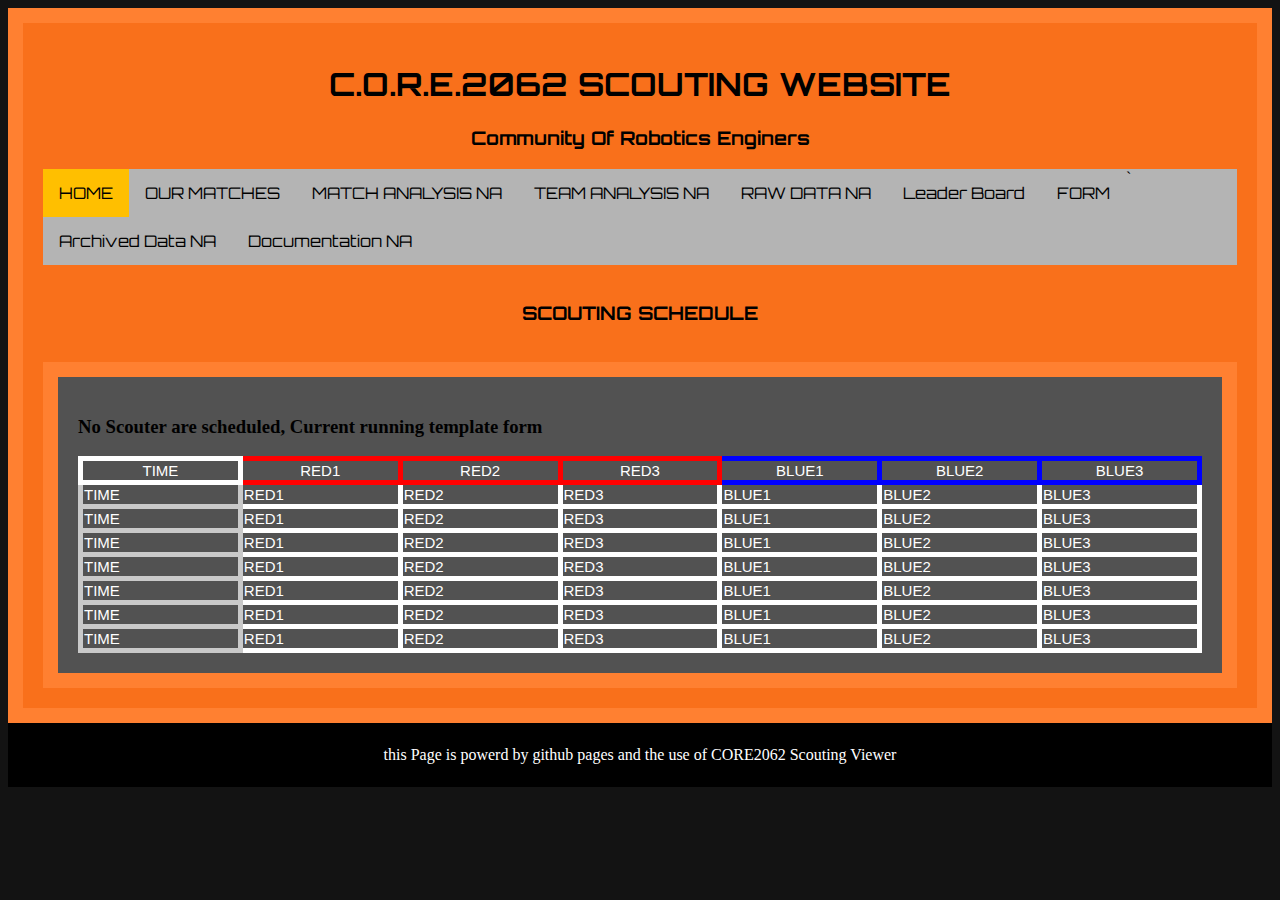
<file: index.html>
<!DOCTYPE html>
<html>
<head>
<link rel="stylesheet" href="Web.css">
<title>CORE SCOUTING SITE</title>
<link rel="icon" type="image/x-icon" href="/images/CORELogo.jpg">
<meta charset="UTF-8">
</head>
<body>
<div class="outline">
<h1 class="Tiltle">C.O.R.E.2062 SCOUTING WEBSITE </h1> 
<h3 class="UnderClass">Community Of Robotics Enginers</h3> 
<ul>
    <li><a href="./index.html"; class = "active";>HOME </a></li>
    <li><a href="./OurMatches.html">OUR MATCHES</a></li>
    <li><a href="./503.html">MATCH ANALYSIS NA</a></li>
    <li><a href="./503.html">TEAM ANALYSIS NA</a></li>
    <li><a href="./503.html">RAW DATA NA </a></li>
    <li><a href="./LeaderBored.htmml">Leader Board </a></li>
    <li><a href="./form.html">FORM</a></li>
    <li><a href="./503.html">Archived Data NA </a></li>
    <li><a href="./503.html">Documentation NA</a></li>` 
</ul>
<br>
<h3 class="UnderClass">SCOUTING SCHEDULE</h3> 
<br>
<div class = table>
    <table style="width:100%" id="cssTable">
        <h3>No Scouter are scheduled, Current running template form</h3>
        <tr>
          <th style = "border:5px solid rgb(255, 255, 255);">TIME</th>
          <th style = "border:5px solid rgb(255, 0, 0);">RED1</th>
          <th style = "border:5px solid rgb(255, 0, 0);">RED2</th>
          <th style = "border:5px solid rgb(255, 0, 0);">RED3</th>
          <th style = "border:5px solid rgb(00, 0, 255);">BLUE1</th>
          <th style = "border:5px solid rgb(00, 0, 255);">BLUE2</th>
          <th style = "border:5px solid rgb(00, 0, 255);">BLUE3</th>
        </tr>
        <tr>
            <td style = "border:5px solid rgb(201, 201, 201);">TIME</td>
            <tD>RED1</td>
            <tD>RED2</td>
            <tD>RED3</td>
            <td>BLUE1</td>
            <td>BLUE2</td>
            <td>BLUE3</td>
        </tr>
        <tr>
            <td style = "border:5px solid rgb(201, 201, 201);">TIME</td>
            <tD>RED1</td>
            <tD>RED2</td>
            <tD>RED3</td>
            <td>BLUE1</td>
            <td>BLUE2</td>
            <td>BLUE3</td>
        </tr>
        <tr>
            <td style = "border:5px solid rgb(201, 201, 201);">TIME</td>
            <tD>RED1</td>
            <tD>RED2</td>
            <tD>RED3</td>
            <td>BLUE1</td>
            <td>BLUE2</td>
            <td>BLUE3</td>
        </tr>
        <tr>
            <td style = "border:5px solid rgb(201, 201, 201);">TIME</td>
            <tD>RED1</td>
            <tD>RED2</td>
            <tD>RED3</td>
            <td>BLUE1</td>
            <td>BLUE2</td>
            <td>BLUE3</td>
        </tr>
        <tr>
            <tD style = "border:5px solid rgb(201, 201, 201);">TIME</td>
            <tD>RED1</td>
            <tD>RED2</td>
            <tD>RED3</td>
            <td>BLUE1</td>
            <td>BLUE2</td>
            <td>BLUE3</td>
        </tr>
        <tr>
            <tD style = "border:5px solid rgb(201, 201, 201);">TIME</td>
            <tD>RED1</td>
            <tD>RED2</td>
            <tD>RED3</td>
            <td>BLUE1</td>
            <td>BLUE2</td>
            <td>BLUE3</td>
        </tr>
        <tr>
            <td style = "border:5px solid rgb(201, 201, 201);">TIME</td>
            <tD>RED1</td>
            <tD>RED2</td>
            <tD>RED3</td>
            <td>BLUE1</td>
            <td>BLUE2</td>
            <td>BLUE3</td>
        </tr>
      </table>
</div>
</div>
<footer><br>this Page is powerd by github pages and the use of CORE2062 Scouting Viewer<br><br></footer>
</body>
</html>
</file>
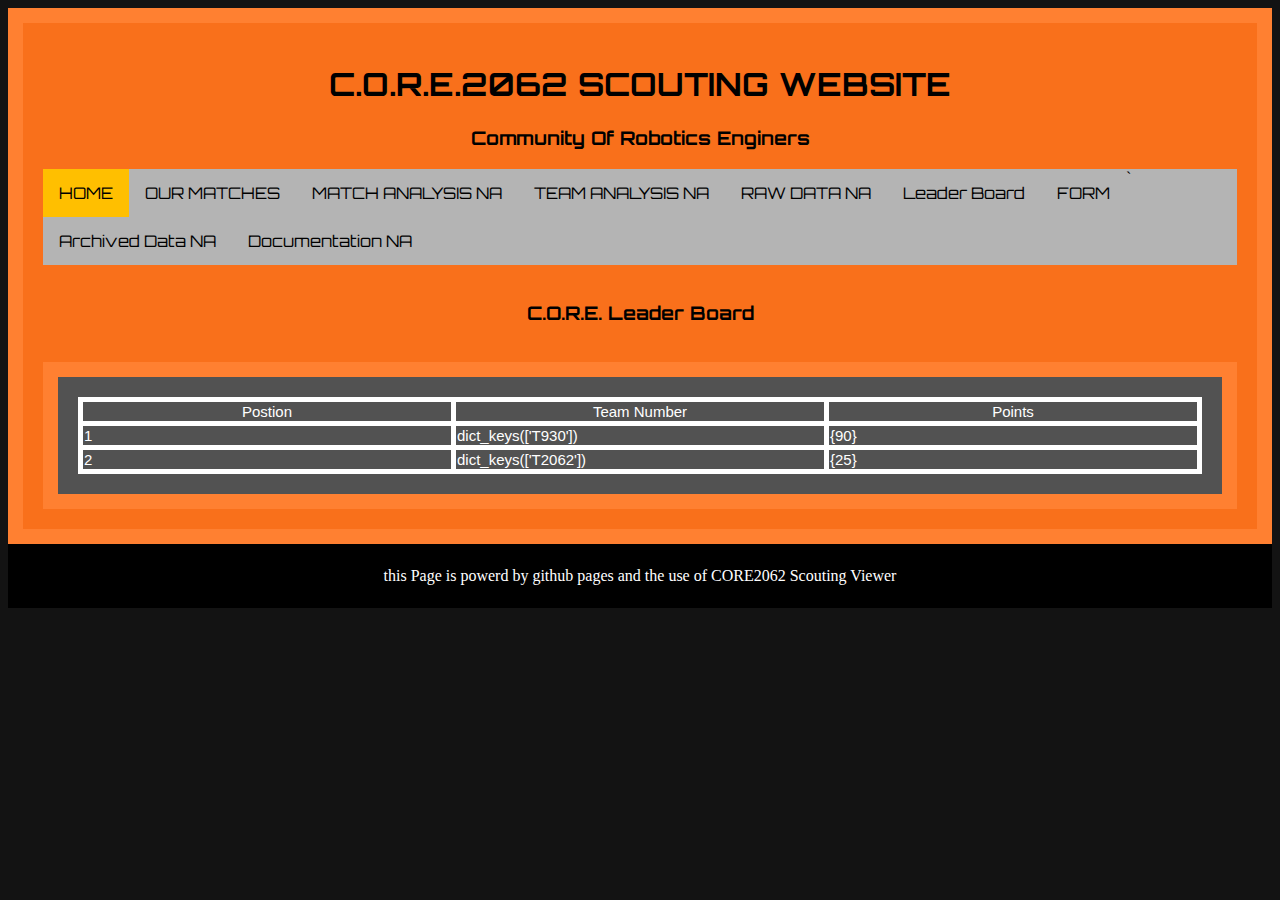
<file: LeaderBored.html>
<!DOCTYPE html>
<html>
<head>
<link rel="stylesheet" href="Web.css">
<title>CORE SCOUTING SITE</title>
<link rel="icon" type="image/x-icon" href="/images/CORELogo.jpg">
<meta charset="UTF-8">
</head>
<body>
<div class="outline">
<h1 class="Tiltle">C.O.R.E.2062 SCOUTING WEBSITE </h1> 
<h3 class="UnderClass">Community Of Robotics Enginers</h3> 
<ul>
    <li><a href="./index.html"; class = "active";>HOME </a></li>
    <li><a href="./OurMatches.html">OUR MATCHES</a></li>
    <li><a href="./503.html">MATCH ANALYSIS NA</a></li>
    <li><a href="./503.html">TEAM ANALYSIS NA</a></li>
    <li><a href="./503.html">RAW DATA NA </a></li>
    <li><a href="./LeaderBored.html">Leader Board </a></li>
    <li><a href="./form.html">FORM</a></li>
    <li><a href="./503.html">Archived Data NA </a></li>
    <li><a href="./503.html">Documentation NA</a></li>` 
</ul>
<br>
<h3 class="UnderClass">C.O.R.E. Leader Board</h3> 
<br>
<div class = table>
    <table style="width:100%" id="cssTable">
        <tr>
            <th>Postion</th>
            <th>Team Number</th>
            <th>Points</th>
          </tr>
          

        <tr>
        <td>1</td>
        <td>dict_keys(['T930'])</td>
        <td>{90}</td>
        </tr>
        
        <tr>
        <td>2</td>
        <td>dict_keys(['T2062'])</td>
        <td>{25}</td>
        </tr>
        
      </table>
</div>
</div>
<footer><br>this Page is powerd by github pages and the use of CORE2062 Scouting Viewer<br><br></footer>
</body>
</html>
</file>
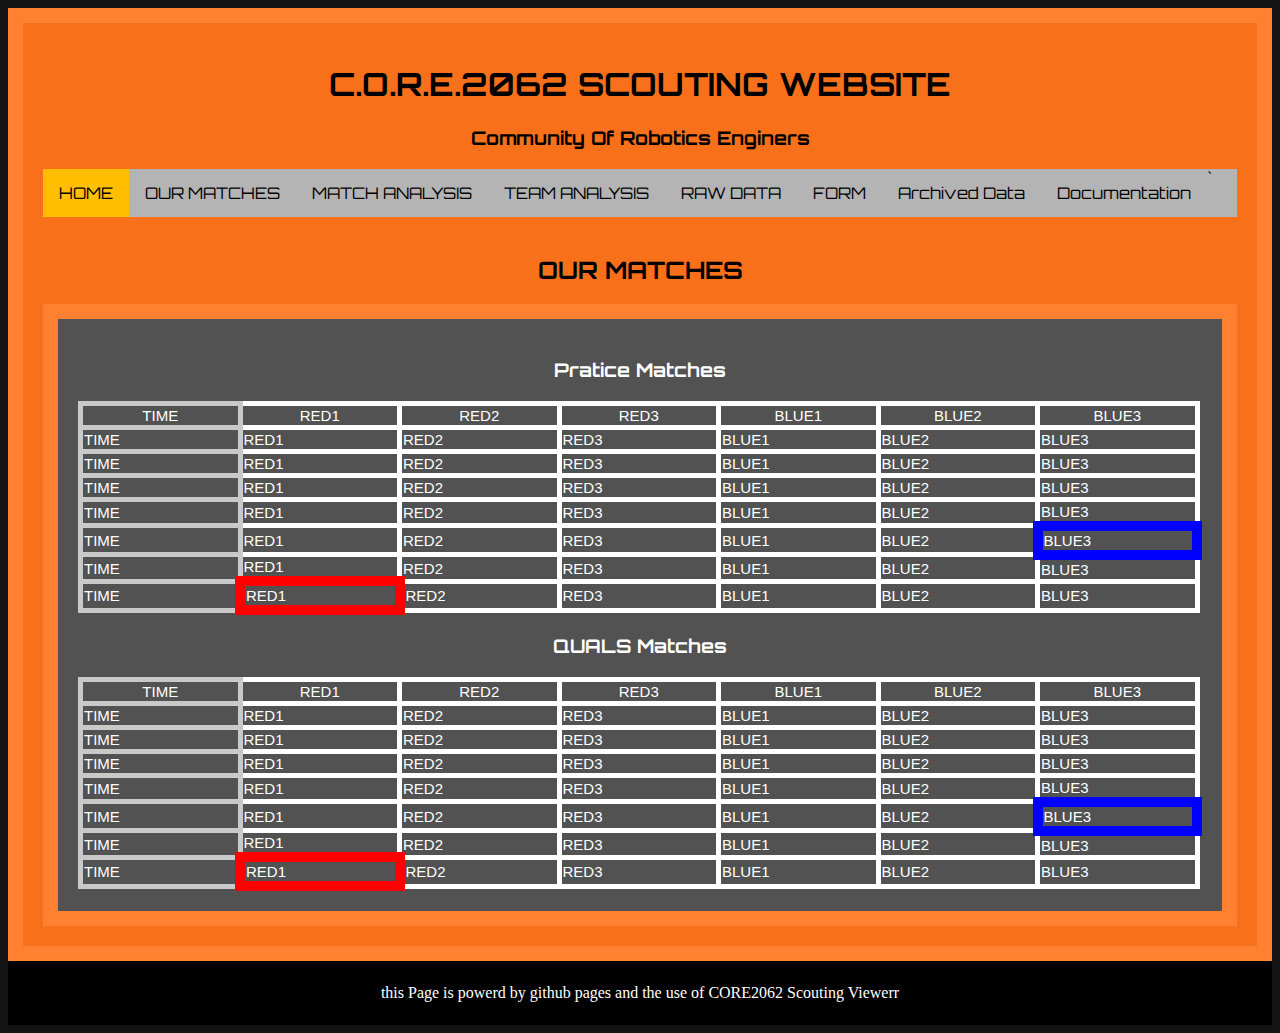
<file: OurMatches.html>
<!DOCTYPE html>
<html>
<head>
<link rel="stylesheet" href="Web.css">
<title>CORE SCOUTING SITE</title>
<link rel="icon" type="image/x-icon" href="/images/CORELogo.jpg">
<meta charset="UTF-8">
</head>
<body>
<div class="outline">
<h1 class="Tiltle">C.O.R.E.2062 SCOUTING WEBSITE</h1> 
<h3 class="UnderClass">Community Of Robotics Enginers</h3> 
<ul>
    <li><a href="./index.html"; class = "active";>HOME </a></li>
    <li><a href="./OurMatches.html">OUR MATCHES</a></li>
    <li><a href="./MatchAna.html">MATCH ANALYSIS</a></li>
    <li><a href="./TeamData.html">TEAM ANALYSIS</a></li>
    <li><a href="./RawData.html">RAW DATA</a></li>
    <li><a href="./form.html">FORM</a></li>
    <li><a href="./Arch.html">Archived Data </a></li>
    <li><a href="./Doc.html">Documentation</a></li>` 
</ul>
<br>
<h2 class="Sub">OUR MATCHES</h2> 
<div class = table>
    <h3 class="UnderClass" Style = "color: rgb(255, 255, 255);">Pratice Matches</h3> 
    <table style="width:100%" id="cssTable ">
        <tr>
          <th style = "border:5px solid rgb(201, 201, 201);">TIME</th>
          <th class = "OurGameRed">RED1</th>
          <th>RED2</th>
          <th>RED3</th>
          <th>BLUE1</th>
          <th>BLUE2</th>
          <th>BLUE3</th>
        </tr>
        <tr>
            <td style = "border:5px solid rgb(201, 201, 201);">TIME</td>
            <tD>RED1</td>
            <tD>RED2</td>
            <tD>RED3</td>
            <td>BLUE1</td>
            <td>BLUE2</td>
            <td>BLUE3</td>
        </tr>
        <tr>
            <td style = "border:5px solid rgb(201, 201, 201);">TIME</td>
            <tD>RED1</td>
            <tD>RED2</td>
            <tD>RED3</td>
            <td>BLUE1</td>
            <td>BLUE2</td>
            <td>BLUE3</td>
        </tr>
        <tr>
            <td style = "border:5px solid rgb(201, 201, 201);">TIME</td>
            <tD>RED1</td>
            <tD>RED2</td>
            <tD>RED3</td>
            <td>BLUE1</td>
            <td>BLUE2</td>
            <td>BLUE3</td>
        </tr>
        <tr>
            <td style = "border:5px solid rgb(201, 201, 201);">TIME</td>
            <tD>RED1</td>
            <tD>RED2</td>
            <tD>RED3</td>
            <td>BLUE1</td>
            <td>BLUE2</td>
            <td>BLUE3</td>
        </tr>
        <tr>
            <tD style = "border:5px solid rgb(201, 201, 201);">TIME</td>
            <tD>RED1</td>
            <tD>RED2</td>
            <tD>RED3</td>
            <td>BLUE1</td>
            <td>BLUE2</td>
            <td class = "OurGameBlue">BLUE3</td>
        </tr>
        <tr>
            <tD style = "border:5px solid rgb(201, 201, 201);">TIME</td>
            <tD>RED1</td>
            <tD>RED2</td>
            <tD>RED3</td>
            <td>BLUE1</td>
            <td>BLUE2</td>
            <td>BLUE3</td>
        </tr>
        <tr>
            <td style = "border:5px solid rgb(201, 201, 201);">TIME</td>
            <td class = "OurGameRed">RED1</td>
            <td>RED2</td>
            <td>RED3</td>
            <td>BLUE1</td>
            <td>BLUE2</td>
            <td>BLUE3</td>
        </tr>
      </table>
      <h3 class="UnderClass" Style = "color: rgb(255, 255, 255);">QUALS Matches</h3> 
      <table style="width:100%" id="cssTable ">
        <tr>
          <th style = "border:5px solid rgb(201, 201, 201);">TIME</th>
          <th class = "OurGameRed">RED1</th>
          <th>RED2</th>
          <th>RED3</th>
          <th>BLUE1</th>
          <th>BLUE2</th>
          <th>BLUE3</th>
        </tr>
        <tr>
            <td style = "border:5px solid rgb(201, 201, 201);">TIME</td>
            <tD>RED1</td>
            <tD>RED2</td>
            <tD>RED3</td>
            <td>BLUE1</td>
            <td>BLUE2</td>
            <td>BLUE3</td>
        </tr>
        <tr>
            <td style = "border:5px solid rgb(201, 201, 201);">TIME</td>
            <tD>RED1</td>
            <tD>RED2</td>
            <tD>RED3</td>
            <td>BLUE1</td>
            <td>BLUE2</td>
            <td>BLUE3</td>
        </tr>
        <tr>
            <td style = "border:5px solid rgb(201, 201, 201);">TIME</td>
            <tD>RED1</td>
            <tD>RED2</td>
            <tD>RED3</td>
            <td>BLUE1</td>
            <td>BLUE2</td>
            <td>BLUE3</td>
        </tr>
        <tr>
            <td style = "border:5px solid rgb(201, 201, 201);">TIME</td>
            <tD>RED1</td>
            <tD>RED2</td>
            <tD>RED3</td>
            <td>BLUE1</td>
            <td>BLUE2</td>
            <td>BLUE3</td>
        </tr>
        <tr>
            <tD style = "border:5px solid rgb(201, 201, 201);">TIME</td>
            <tD>RED1</td>
            <tD>RED2</td>
            <tD>RED3</td>
            <td>BLUE1</td>
            <td>BLUE2</td>
            <td class = "OurGameBlue">BLUE3</td>
        </tr>
        <tr>
            <tD style = "border:5px solid rgb(201, 201, 201);">TIME</td>
            <tD>RED1</td>
            <tD>RED2</td>
            <tD>RED3</td>
            <td>BLUE1</td>
            <td>BLUE2</td>
            <td>BLUE3</td>
        </tr>
        <tr>
            <td style = "border:5px solid rgb(201, 201, 201);">TIME</td>
            <td class = "OurGameRed">RED1</td>
            <td>RED2</td>
            <td>RED3</td>
            <td>BLUE1</td>
            <td>BLUE2</td>
            <td>BLUE3</td>
        </tr>
      </table>
</div>
</div>
<footer><br>this Page is powerd by github pages and the use of CORE2062 Scouting Viewerr<br><br></footer>
</body>
</html>
</file>
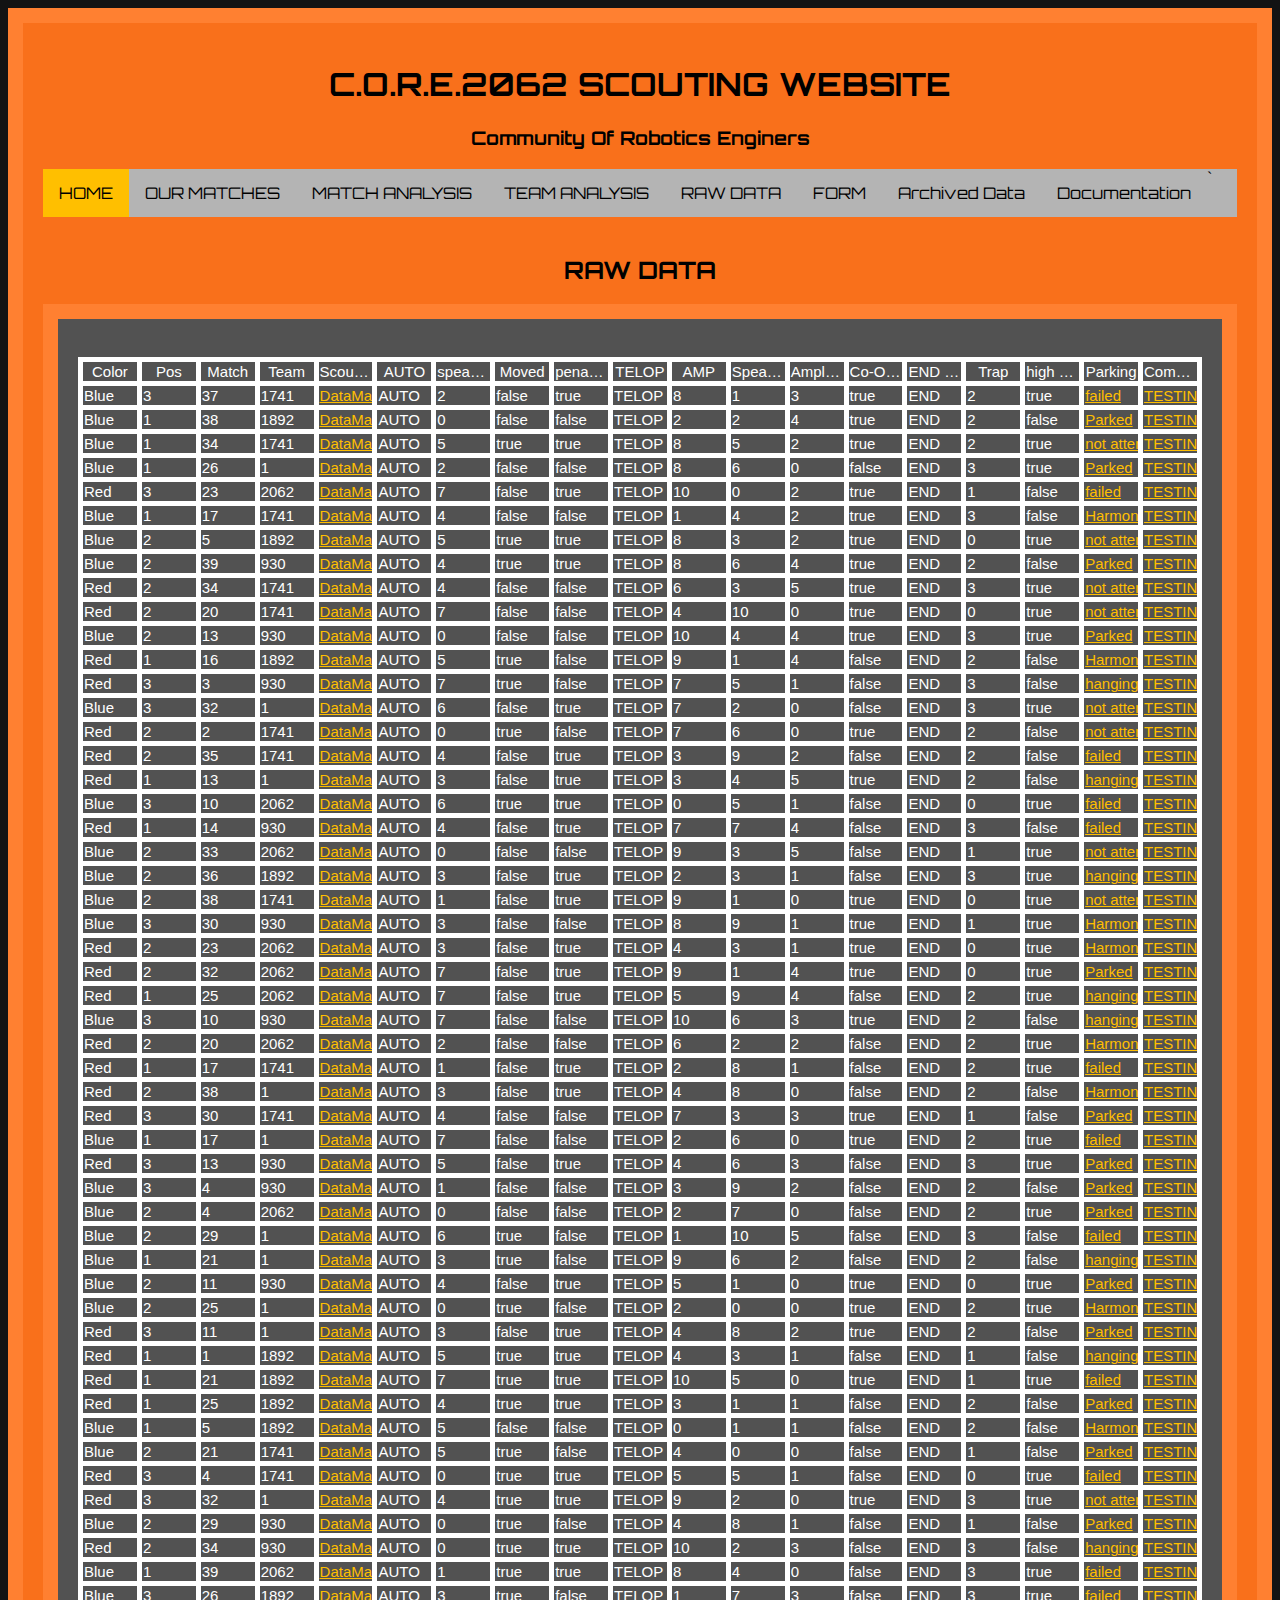
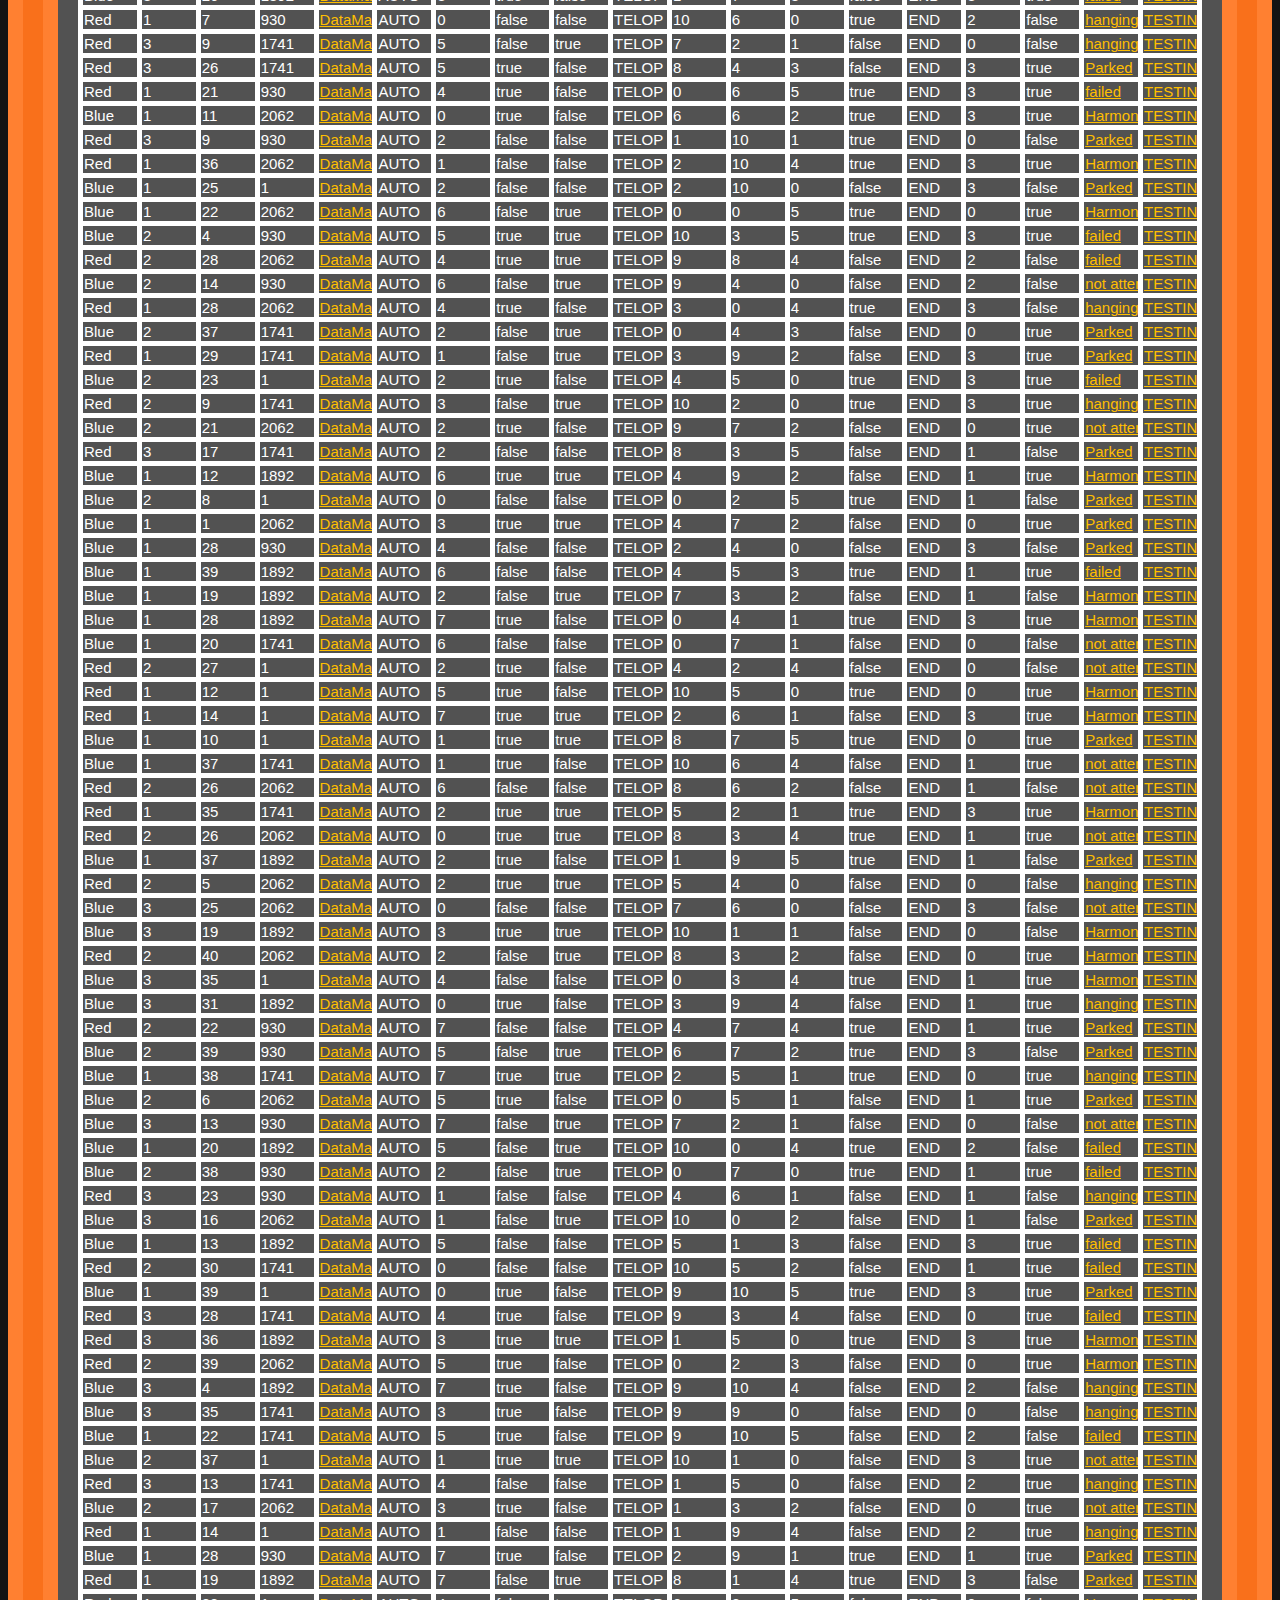
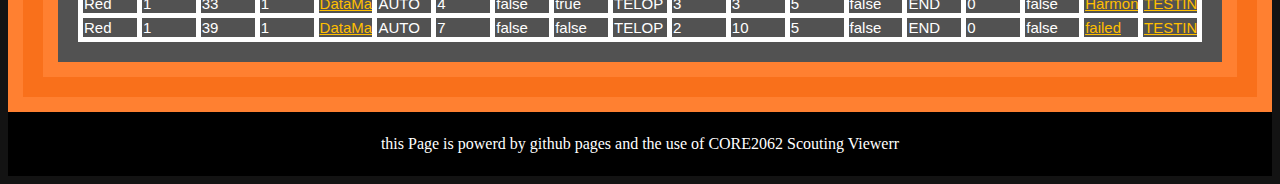
<file: RawData.html>
<!DOCTYPE html>
<html>
<head>
<link rel="stylesheet" href="Styles.css">
<title>CORE SCOUTING SITE</title>
<link rel="icon" type="image/x-icon" href="/images/CORELogo.jpg">
<meta charset="UTF-8">
</head>
<body>
<div class="outline">
<h1 class="Tiltle">C.O.R.E.2062 SCOUTING WEBSITE </h1> 
<h3 class="UnderClass">Community Of Robotics Enginers</h3> 
<ul>
    <li><a href="./index.html"; class = "active";>HOME </a></li>
    <li><a href="./OurMatches.html">OUR MATCHES</a></li>
    <li><a href="./MatchAna.html">MATCH ANALYSIS</a></li>
    <li><a href="./TeamData.html">TEAM ANALYSIS</a></li>
    <li><a href="./RawData.html">RAW DATA</a></li>
    <li><a href="./form.html">FORM</a></li>
    <li><a href="./Arch.html">Archived Data </a></li>
    <li><a href="./Doc.html">Documentation</a></li>` 
</ul>
<br>
<h2 class="Sub">RAW DATA</h2> 
<div class = table>
    <table style="width:100%" id="cssTable ">
          <br>
            <table>
			<tr>
		    <th>Color</th>
		    <th>Pos</th>
		    <th>Match</th>
			<th>Team</th>
			<th>Scout name</th>
		    <th>AUTO</th>
		    <th>speaker</th>
            <th>Moved</th>
            <th>penataly</th>
            <th>TELOP</th>
            <th>AMP</th>
            <th>Speaker</th>
            <th>Amplified</th>
            <th>Co-Op point</th>
			<th>END GAME</th>
            <th>Trap</th>
            <th>high note</th>
            <th>Parking</th>
            <th>Comments</th>
		  </tr>
<tr>
		    <td> Blue</th>     
		    <td>3</th>
		    <td>37</th>
			<td>1741</th> 
			<td> <button class="textButton" name=DataMaker>DataMaker</button></th> 
		    <td>AUTO</th>
		    <td>2</th>
            <td>false</th>
            <td>true</th>
            <td>TELOP</th>
            <td>8</th>
            <td>1</th>
            <td>3</th>
            <td>true</th>
            <td>END</th>
            <td>2</th>
            <td>true</th>
            <td> <button class="textButton" name=failed>failed</button></th> 
            <td> <button class="textButton" name=TESTING>TESTING</button></th>
		 </tr><tr>
		    <td> Blue</th>     
		    <td>1</th>
		    <td>38</th>
			<td>1892</th> 
			<td> <button class="textButton" name=DataMaker>DataMaker</button></th> 
		    <td>AUTO</th>
		    <td>0</th>
            <td>false</th>
            <td>false</th>
            <td>TELOP</th>
            <td>2</th>
            <td>2</th>
            <td>4</th>
            <td>true</th>
            <td>END</th>
            <td>2</th>
            <td>false</th>
            <td> <button class="textButton" name=Parked>Parked</button></th> 
            <td> <button class="textButton" name=TESTING>TESTING</button></th>
		 </tr><tr>
		    <td> Blue</th>     
		    <td>1</th>
		    <td>34</th>
			<td>1741</th> 
			<td> <button class="textButton" name=DataMaker>DataMaker</button></th> 
		    <td>AUTO</th>
		    <td>5</th>
            <td>true</th>
            <td>true</th>
            <td>TELOP</th>
            <td>8</th>
            <td>5</th>
            <td>2</th>
            <td>true</th>
            <td>END</th>
            <td>2</th>
            <td>true</th>
            <td> <button class="textButton" name=not attempted>not attempted</button></th> 
            <td> <button class="textButton" name=TESTING>TESTING</button></th>
		 </tr><tr>
		    <td> Blue</th>     
		    <td>1</th>
		    <td>26</th>
			<td>1</th> 
			<td> <button class="textButton" name=DataMaker>DataMaker</button></th> 
		    <td>AUTO</th>
		    <td>2</th>
            <td>false</th>
            <td>false</th>
            <td>TELOP</th>
            <td>8</th>
            <td>6</th>
            <td>0</th>
            <td>false</th>
            <td>END</th>
            <td>3</th>
            <td>true</th>
            <td> <button class="textButton" name=Parked>Parked</button></th> 
            <td> <button class="textButton" name=TESTING>TESTING</button></th>
		 </tr><tr>
		    <td> Red</th>     
		    <td>3</th>
		    <td>23</th>
			<td>2062</th> 
			<td> <button class="textButton" name=DataMaker>DataMaker</button></th> 
		    <td>AUTO</th>
		    <td>7</th>
            <td>false</th>
            <td>true</th>
            <td>TELOP</th>
            <td>10</th>
            <td>0</th>
            <td>2</th>
            <td>true</th>
            <td>END</th>
            <td>1</th>
            <td>false</th>
            <td> <button class="textButton" name=failed>failed</button></th> 
            <td> <button class="textButton" name=TESTING>TESTING</button></th>
		 </tr><tr>
		    <td> Blue</th>     
		    <td>1</th>
		    <td>17</th>
			<td>1741</th> 
			<td> <button class="textButton" name=DataMaker>DataMaker</button></th> 
		    <td>AUTO</th>
		    <td>4</th>
            <td>false</th>
            <td>false</th>
            <td>TELOP</th>
            <td>1</th>
            <td>4</th>
            <td>2</th>
            <td>true</th>
            <td>END</th>
            <td>3</th>
            <td>false</th>
            <td> <button class="textButton" name=Harmonized>Harmonized</button></th> 
            <td> <button class="textButton" name=TESTING>TESTING</button></th>
		 </tr><tr>
		    <td> Blue</th>     
		    <td>2</th>
		    <td>5</th>
			<td>1892</th> 
			<td> <button class="textButton" name=DataMaker>DataMaker</button></th> 
		    <td>AUTO</th>
		    <td>5</th>
            <td>true</th>
            <td>true</th>
            <td>TELOP</th>
            <td>8</th>
            <td>3</th>
            <td>2</th>
            <td>true</th>
            <td>END</th>
            <td>0</th>
            <td>true</th>
            <td> <button class="textButton" name=not attempted>not attempted</button></th> 
            <td> <button class="textButton" name=TESTING>TESTING</button></th>
		 </tr><tr>
		    <td> Blue</th>     
		    <td>2</th>
		    <td>39</th>
			<td>930</th> 
			<td> <button class="textButton" name=DataMaker>DataMaker</button></th> 
		    <td>AUTO</th>
		    <td>4</th>
            <td>true</th>
            <td>true</th>
            <td>TELOP</th>
            <td>8</th>
            <td>6</th>
            <td>4</th>
            <td>true</th>
            <td>END</th>
            <td>2</th>
            <td>false</th>
            <td> <button class="textButton" name=Parked>Parked</button></th> 
            <td> <button class="textButton" name=TESTING>TESTING</button></th>
		 </tr><tr>
		    <td> Red</th>     
		    <td>2</th>
		    <td>34</th>
			<td>1741</th> 
			<td> <button class="textButton" name=DataMaker>DataMaker</button></th> 
		    <td>AUTO</th>
		    <td>4</th>
            <td>false</th>
            <td>false</th>
            <td>TELOP</th>
            <td>6</th>
            <td>3</th>
            <td>5</th>
            <td>true</th>
            <td>END</th>
            <td>3</th>
            <td>true</th>
            <td> <button class="textButton" name=not attempted>not attempted</button></th> 
            <td> <button class="textButton" name=TESTING>TESTING</button></th>
		 </tr><tr>
		    <td> Red</th>     
		    <td>2</th>
		    <td>20</th>
			<td>1741</th> 
			<td> <button class="textButton" name=DataMaker>DataMaker</button></th> 
		    <td>AUTO</th>
		    <td>7</th>
            <td>false</th>
            <td>false</th>
            <td>TELOP</th>
            <td>4</th>
            <td>10</th>
            <td>0</th>
            <td>true</th>
            <td>END</th>
            <td>0</th>
            <td>true</th>
            <td> <button class="textButton" name=not attempted>not attempted</button></th> 
            <td> <button class="textButton" name=TESTING>TESTING</button></th>
		 </tr><tr>
		    <td> Blue</th>     
		    <td>2</th>
		    <td>13</th>
			<td>930</th> 
			<td> <button class="textButton" name=DataMaker>DataMaker</button></th> 
		    <td>AUTO</th>
		    <td>0</th>
            <td>false</th>
            <td>false</th>
            <td>TELOP</th>
            <td>10</th>
            <td>4</th>
            <td>4</th>
            <td>true</th>
            <td>END</th>
            <td>3</th>
            <td>true</th>
            <td> <button class="textButton" name=Parked>Parked</button></th> 
            <td> <button class="textButton" name=TESTING>TESTING</button></th>
		 </tr><tr>
		    <td> Red</th>     
		    <td>1</th>
		    <td>16</th>
			<td>1892</th> 
			<td> <button class="textButton" name=DataMaker>DataMaker</button></th> 
		    <td>AUTO</th>
		    <td>5</th>
            <td>true</th>
            <td>false</th>
            <td>TELOP</th>
            <td>9</th>
            <td>1</th>
            <td>4</th>
            <td>false</th>
            <td>END</th>
            <td>2</th>
            <td>false</th>
            <td> <button class="textButton" name=Harmonized>Harmonized</button></th> 
            <td> <button class="textButton" name=TESTING>TESTING</button></th>
		 </tr><tr>
		    <td> Red</th>     
		    <td>3</th>
		    <td>3</th>
			<td>930</th> 
			<td> <button class="textButton" name=DataMaker>DataMaker</button></th> 
		    <td>AUTO</th>
		    <td>7</th>
            <td>true</th>
            <td>false</th>
            <td>TELOP</th>
            <td>7</th>
            <td>5</th>
            <td>1</th>
            <td>false</th>
            <td>END</th>
            <td>3</th>
            <td>false</th>
            <td> <button class="textButton" name=hanging>hanging</button></th> 
            <td> <button class="textButton" name=TESTING>TESTING</button></th>
		 </tr><tr>
		    <td> Blue</th>     
		    <td>3</th>
		    <td>32</th>
			<td>1</th> 
			<td> <button class="textButton" name=DataMaker>DataMaker</button></th> 
		    <td>AUTO</th>
		    <td>6</th>
            <td>false</th>
            <td>true</th>
            <td>TELOP</th>
            <td>7</th>
            <td>2</th>
            <td>0</th>
            <td>false</th>
            <td>END</th>
            <td>3</th>
            <td>true</th>
            <td> <button class="textButton" name=not attempted>not attempted</button></th> 
            <td> <button class="textButton" name=TESTING>TESTING</button></th>
		 </tr><tr>
		    <td> Red</th>     
		    <td>2</th>
		    <td>2</th>
			<td>1741</th> 
			<td> <button class="textButton" name=DataMaker>DataMaker</button></th> 
		    <td>AUTO</th>
		    <td>0</th>
            <td>true</th>
            <td>false</th>
            <td>TELOP</th>
            <td>7</th>
            <td>6</th>
            <td>0</th>
            <td>true</th>
            <td>END</th>
            <td>2</th>
            <td>false</th>
            <td> <button class="textButton" name=not attempted>not attempted</button></th> 
            <td> <button class="textButton" name=TESTING>TESTING</button></th>
		 </tr><tr>
		    <td> Red</th>     
		    <td>2</th>
		    <td>35</th>
			<td>1741</th> 
			<td> <button class="textButton" name=DataMaker>DataMaker</button></th> 
		    <td>AUTO</th>
		    <td>4</th>
            <td>false</th>
            <td>true</th>
            <td>TELOP</th>
            <td>3</th>
            <td>9</th>
            <td>2</th>
            <td>false</th>
            <td>END</th>
            <td>2</th>
            <td>false</th>
            <td> <button class="textButton" name=failed>failed</button></th> 
            <td> <button class="textButton" name=TESTING>TESTING</button></th>
		 </tr><tr>
		    <td> Red</th>     
		    <td>1</th>
		    <td>13</th>
			<td>1</th> 
			<td> <button class="textButton" name=DataMaker>DataMaker</button></th> 
		    <td>AUTO</th>
		    <td>3</th>
            <td>false</th>
            <td>true</th>
            <td>TELOP</th>
            <td>3</th>
            <td>4</th>
            <td>5</th>
            <td>true</th>
            <td>END</th>
            <td>2</th>
            <td>false</th>
            <td> <button class="textButton" name=hanging>hanging</button></th> 
            <td> <button class="textButton" name=TESTING>TESTING</button></th>
		 </tr><tr>
		    <td> Blue</th>     
		    <td>3</th>
		    <td>10</th>
			<td>2062</th> 
			<td> <button class="textButton" name=DataMaker>DataMaker</button></th> 
		    <td>AUTO</th>
		    <td>6</th>
            <td>true</th>
            <td>true</th>
            <td>TELOP</th>
            <td>0</th>
            <td>5</th>
            <td>1</th>
            <td>false</th>
            <td>END</th>
            <td>0</th>
            <td>true</th>
            <td> <button class="textButton" name=failed>failed</button></th> 
            <td> <button class="textButton" name=TESTING>TESTING</button></th>
		 </tr><tr>
		    <td> Red</th>     
		    <td>1</th>
		    <td>14</th>
			<td>930</th> 
			<td> <button class="textButton" name=DataMaker>DataMaker</button></th> 
		    <td>AUTO</th>
		    <td>4</th>
            <td>false</th>
            <td>true</th>
            <td>TELOP</th>
            <td>7</th>
            <td>7</th>
            <td>4</th>
            <td>false</th>
            <td>END</th>
            <td>3</th>
            <td>false</th>
            <td> <button class="textButton" name=failed>failed</button></th> 
            <td> <button class="textButton" name=TESTING>TESTING</button></th>
		 </tr><tr>
		    <td> Blue</th>     
		    <td>2</th>
		    <td>33</th>
			<td>2062</th> 
			<td> <button class="textButton" name=DataMaker>DataMaker</button></th> 
		    <td>AUTO</th>
		    <td>0</th>
            <td>false</th>
            <td>false</th>
            <td>TELOP</th>
            <td>9</th>
            <td>3</th>
            <td>5</th>
            <td>false</th>
            <td>END</th>
            <td>1</th>
            <td>true</th>
            <td> <button class="textButton" name=not attempted>not attempted</button></th> 
            <td> <button class="textButton" name=TESTING>TESTING</button></th>
		 </tr><tr>
		    <td> Blue</th>     
		    <td>2</th>
		    <td>36</th>
			<td>1892</th> 
			<td> <button class="textButton" name=DataMaker>DataMaker</button></th> 
		    <td>AUTO</th>
		    <td>3</th>
            <td>false</th>
            <td>true</th>
            <td>TELOP</th>
            <td>2</th>
            <td>3</th>
            <td>1</th>
            <td>false</th>
            <td>END</th>
            <td>3</th>
            <td>true</th>
            <td> <button class="textButton" name=hanging>hanging</button></th> 
            <td> <button class="textButton" name=TESTING>TESTING</button></th>
		 </tr><tr>
		    <td> Blue</th>     
		    <td>2</th>
		    <td>38</th>
			<td>1741</th> 
			<td> <button class="textButton" name=DataMaker>DataMaker</button></th> 
		    <td>AUTO</th>
		    <td>1</th>
            <td>false</th>
            <td>true</th>
            <td>TELOP</th>
            <td>9</th>
            <td>1</th>
            <td>0</th>
            <td>true</th>
            <td>END</th>
            <td>0</th>
            <td>true</th>
            <td> <button class="textButton" name=not attempted>not attempted</button></th> 
            <td> <button class="textButton" name=TESTING>TESTING</button></th>
		 </tr><tr>
		    <td> Blue</th>     
		    <td>3</th>
		    <td>30</th>
			<td>930</th> 
			<td> <button class="textButton" name=DataMaker>DataMaker</button></th> 
		    <td>AUTO</th>
		    <td>3</th>
            <td>false</th>
            <td>false</th>
            <td>TELOP</th>
            <td>8</th>
            <td>9</th>
            <td>1</th>
            <td>true</th>
            <td>END</th>
            <td>1</th>
            <td>true</th>
            <td> <button class="textButton" name=Harmonized>Harmonized</button></th> 
            <td> <button class="textButton" name=TESTING>TESTING</button></th>
		 </tr><tr>
		    <td> Red</th>     
		    <td>2</th>
		    <td>23</th>
			<td>2062</th> 
			<td> <button class="textButton" name=DataMaker>DataMaker</button></th> 
		    <td>AUTO</th>
		    <td>3</th>
            <td>false</th>
            <td>true</th>
            <td>TELOP</th>
            <td>4</th>
            <td>3</th>
            <td>1</th>
            <td>true</th>
            <td>END</th>
            <td>0</th>
            <td>true</th>
            <td> <button class="textButton" name=Harmonized>Harmonized</button></th> 
            <td> <button class="textButton" name=TESTING>TESTING</button></th>
		 </tr><tr>
		    <td> Red</th>     
		    <td>2</th>
		    <td>32</th>
			<td>2062</th> 
			<td> <button class="textButton" name=DataMaker>DataMaker</button></th> 
		    <td>AUTO</th>
		    <td>7</th>
            <td>false</th>
            <td>true</th>
            <td>TELOP</th>
            <td>9</th>
            <td>1</th>
            <td>4</th>
            <td>true</th>
            <td>END</th>
            <td>0</th>
            <td>true</th>
            <td> <button class="textButton" name=Parked>Parked</button></th> 
            <td> <button class="textButton" name=TESTING>TESTING</button></th>
		 </tr><tr>
		    <td> Red</th>     
		    <td>1</th>
		    <td>25</th>
			<td>2062</th> 
			<td> <button class="textButton" name=DataMaker>DataMaker</button></th> 
		    <td>AUTO</th>
		    <td>7</th>
            <td>false</th>
            <td>true</th>
            <td>TELOP</th>
            <td>5</th>
            <td>9</th>
            <td>4</th>
            <td>false</th>
            <td>END</th>
            <td>2</th>
            <td>true</th>
            <td> <button class="textButton" name=hanging>hanging</button></th> 
            <td> <button class="textButton" name=TESTING>TESTING</button></th>
		 </tr><tr>
		    <td> Blue</th>     
		    <td>3</th>
		    <td>10</th>
			<td>930</th> 
			<td> <button class="textButton" name=DataMaker>DataMaker</button></th> 
		    <td>AUTO</th>
		    <td>7</th>
            <td>false</th>
            <td>false</th>
            <td>TELOP</th>
            <td>10</th>
            <td>6</th>
            <td>3</th>
            <td>true</th>
            <td>END</th>
            <td>2</th>
            <td>false</th>
            <td> <button class="textButton" name=hanging>hanging</button></th> 
            <td> <button class="textButton" name=TESTING>TESTING</button></th>
		 </tr><tr>
		    <td> Red</th>     
		    <td>2</th>
		    <td>20</th>
			<td>2062</th> 
			<td> <button class="textButton" name=DataMaker>DataMaker</button></th> 
		    <td>AUTO</th>
		    <td>2</th>
            <td>false</th>
            <td>false</th>
            <td>TELOP</th>
            <td>6</th>
            <td>2</th>
            <td>2</th>
            <td>false</th>
            <td>END</th>
            <td>2</th>
            <td>true</th>
            <td> <button class="textButton" name=Harmonized>Harmonized</button></th> 
            <td> <button class="textButton" name=TESTING>TESTING</button></th>
		 </tr><tr>
		    <td> Red</th>     
		    <td>1</th>
		    <td>17</th>
			<td>1741</th> 
			<td> <button class="textButton" name=DataMaker>DataMaker</button></th> 
		    <td>AUTO</th>
		    <td>1</th>
            <td>false</th>
            <td>true</th>
            <td>TELOP</th>
            <td>2</th>
            <td>8</th>
            <td>1</th>
            <td>false</th>
            <td>END</th>
            <td>2</th>
            <td>true</th>
            <td> <button class="textButton" name=failed>failed</button></th> 
            <td> <button class="textButton" name=TESTING>TESTING</button></th>
		 </tr><tr>
		    <td> Red</th>     
		    <td>2</th>
		    <td>38</th>
			<td>1</th> 
			<td> <button class="textButton" name=DataMaker>DataMaker</button></th> 
		    <td>AUTO</th>
		    <td>3</th>
            <td>false</th>
            <td>true</th>
            <td>TELOP</th>
            <td>4</th>
            <td>8</th>
            <td>0</th>
            <td>false</th>
            <td>END</th>
            <td>2</th>
            <td>false</th>
            <td> <button class="textButton" name=Harmonized>Harmonized</button></th> 
            <td> <button class="textButton" name=TESTING>TESTING</button></th>
		 </tr><tr>
		    <td> Red</th>     
		    <td>3</th>
		    <td>30</th>
			<td>1741</th> 
			<td> <button class="textButton" name=DataMaker>DataMaker</button></th> 
		    <td>AUTO</th>
		    <td>4</th>
            <td>false</th>
            <td>false</th>
            <td>TELOP</th>
            <td>7</th>
            <td>3</th>
            <td>3</th>
            <td>true</th>
            <td>END</th>
            <td>1</th>
            <td>false</th>
            <td> <button class="textButton" name=Parked>Parked</button></th> 
            <td> <button class="textButton" name=TESTING>TESTING</button></th>
		 </tr><tr>
		    <td> Blue</th>     
		    <td>1</th>
		    <td>17</th>
			<td>1</th> 
			<td> <button class="textButton" name=DataMaker>DataMaker</button></th> 
		    <td>AUTO</th>
		    <td>7</th>
            <td>false</th>
            <td>false</th>
            <td>TELOP</th>
            <td>2</th>
            <td>6</th>
            <td>0</th>
            <td>true</th>
            <td>END</th>
            <td>2</th>
            <td>true</th>
            <td> <button class="textButton" name=failed>failed</button></th> 
            <td> <button class="textButton" name=TESTING>TESTING</button></th>
		 </tr><tr>
		    <td> Red</th>     
		    <td>3</th>
		    <td>13</th>
			<td>930</th> 
			<td> <button class="textButton" name=DataMaker>DataMaker</button></th> 
		    <td>AUTO</th>
		    <td>5</th>
            <td>false</th>
            <td>true</th>
            <td>TELOP</th>
            <td>4</th>
            <td>6</th>
            <td>3</th>
            <td>false</th>
            <td>END</th>
            <td>3</th>
            <td>true</th>
            <td> <button class="textButton" name=Parked>Parked</button></th> 
            <td> <button class="textButton" name=TESTING>TESTING</button></th>
		 </tr><tr>
		    <td> Blue</th>     
		    <td>3</th>
		    <td>4</th>
			<td>930</th> 
			<td> <button class="textButton" name=DataMaker>DataMaker</button></th> 
		    <td>AUTO</th>
		    <td>1</th>
            <td>false</th>
            <td>false</th>
            <td>TELOP</th>
            <td>3</th>
            <td>9</th>
            <td>2</th>
            <td>false</th>
            <td>END</th>
            <td>2</th>
            <td>false</th>
            <td> <button class="textButton" name=Parked>Parked</button></th> 
            <td> <button class="textButton" name=TESTING>TESTING</button></th>
		 </tr><tr>
		    <td> Blue</th>     
		    <td>2</th>
		    <td>4</th>
			<td>2062</th> 
			<td> <button class="textButton" name=DataMaker>DataMaker</button></th> 
		    <td>AUTO</th>
		    <td>0</th>
            <td>false</th>
            <td>false</th>
            <td>TELOP</th>
            <td>2</th>
            <td>7</th>
            <td>0</th>
            <td>false</th>
            <td>END</th>
            <td>2</th>
            <td>true</th>
            <td> <button class="textButton" name=Parked>Parked</button></th> 
            <td> <button class="textButton" name=TESTING>TESTING</button></th>
		 </tr><tr>
		    <td> Blue</th>     
		    <td>2</th>
		    <td>29</th>
			<td>1</th> 
			<td> <button class="textButton" name=DataMaker>DataMaker</button></th> 
		    <td>AUTO</th>
		    <td>6</th>
            <td>true</th>
            <td>false</th>
            <td>TELOP</th>
            <td>1</th>
            <td>10</th>
            <td>5</th>
            <td>false</th>
            <td>END</th>
            <td>3</th>
            <td>false</th>
            <td> <button class="textButton" name=failed>failed</button></th> 
            <td> <button class="textButton" name=TESTING>TESTING</button></th>
		 </tr><tr>
		    <td> Blue</th>     
		    <td>1</th>
		    <td>21</th>
			<td>1</th> 
			<td> <button class="textButton" name=DataMaker>DataMaker</button></th> 
		    <td>AUTO</th>
		    <td>3</th>
            <td>true</th>
            <td>false</th>
            <td>TELOP</th>
            <td>9</th>
            <td>6</th>
            <td>2</th>
            <td>false</th>
            <td>END</th>
            <td>2</th>
            <td>false</th>
            <td> <button class="textButton" name=hanging>hanging</button></th> 
            <td> <button class="textButton" name=TESTING>TESTING</button></th>
		 </tr><tr>
		    <td> Blue</th>     
		    <td>2</th>
		    <td>11</th>
			<td>930</th> 
			<td> <button class="textButton" name=DataMaker>DataMaker</button></th> 
		    <td>AUTO</th>
		    <td>4</th>
            <td>false</th>
            <td>true</th>
            <td>TELOP</th>
            <td>5</th>
            <td>1</th>
            <td>0</th>
            <td>true</th>
            <td>END</th>
            <td>0</th>
            <td>true</th>
            <td> <button class="textButton" name=Parked>Parked</button></th> 
            <td> <button class="textButton" name=TESTING>TESTING</button></th>
		 </tr><tr>
		    <td> Blue</th>     
		    <td>2</th>
		    <td>25</th>
			<td>1</th> 
			<td> <button class="textButton" name=DataMaker>DataMaker</button></th> 
		    <td>AUTO</th>
		    <td>0</th>
            <td>true</th>
            <td>false</th>
            <td>TELOP</th>
            <td>2</th>
            <td>0</th>
            <td>0</th>
            <td>true</th>
            <td>END</th>
            <td>2</th>
            <td>true</th>
            <td> <button class="textButton" name=Harmonized>Harmonized</button></th> 
            <td> <button class="textButton" name=TESTING>TESTING</button></th>
		 </tr><tr>
		    <td> Red</th>     
		    <td>3</th>
		    <td>11</th>
			<td>1</th> 
			<td> <button class="textButton" name=DataMaker>DataMaker</button></th> 
		    <td>AUTO</th>
		    <td>3</th>
            <td>false</th>
            <td>true</th>
            <td>TELOP</th>
            <td>4</th>
            <td>8</th>
            <td>2</th>
            <td>true</th>
            <td>END</th>
            <td>2</th>
            <td>false</th>
            <td> <button class="textButton" name=Parked>Parked</button></th> 
            <td> <button class="textButton" name=TESTING>TESTING</button></th>
		 </tr><tr>
		    <td> Red</th>     
		    <td>1</th>
		    <td>1</th>
			<td>1892</th> 
			<td> <button class="textButton" name=DataMaker>DataMaker</button></th> 
		    <td>AUTO</th>
		    <td>5</th>
            <td>true</th>
            <td>true</th>
            <td>TELOP</th>
            <td>4</th>
            <td>3</th>
            <td>1</th>
            <td>false</th>
            <td>END</th>
            <td>1</th>
            <td>false</th>
            <td> <button class="textButton" name=hanging>hanging</button></th> 
            <td> <button class="textButton" name=TESTING>TESTING</button></th>
		 </tr><tr>
		    <td> Red</th>     
		    <td>1</th>
		    <td>21</th>
			<td>1892</th> 
			<td> <button class="textButton" name=DataMaker>DataMaker</button></th> 
		    <td>AUTO</th>
		    <td>7</th>
            <td>true</th>
            <td>true</th>
            <td>TELOP</th>
            <td>10</th>
            <td>5</th>
            <td>0</th>
            <td>true</th>
            <td>END</th>
            <td>1</th>
            <td>true</th>
            <td> <button class="textButton" name=failed>failed</button></th> 
            <td> <button class="textButton" name=TESTING>TESTING</button></th>
		 </tr><tr>
		    <td> Red</th>     
		    <td>1</th>
		    <td>25</th>
			<td>1892</th> 
			<td> <button class="textButton" name=DataMaker>DataMaker</button></th> 
		    <td>AUTO</th>
		    <td>4</th>
            <td>true</th>
            <td>true</th>
            <td>TELOP</th>
            <td>3</th>
            <td>1</th>
            <td>1</th>
            <td>false</th>
            <td>END</th>
            <td>2</th>
            <td>false</th>
            <td> <button class="textButton" name=Parked>Parked</button></th> 
            <td> <button class="textButton" name=TESTING>TESTING</button></th>
		 </tr><tr>
		    <td> Blue</th>     
		    <td>1</th>
		    <td>5</th>
			<td>1892</th> 
			<td> <button class="textButton" name=DataMaker>DataMaker</button></th> 
		    <td>AUTO</th>
		    <td>5</th>
            <td>false</th>
            <td>false</th>
            <td>TELOP</th>
            <td>0</th>
            <td>1</th>
            <td>1</th>
            <td>false</th>
            <td>END</th>
            <td>2</th>
            <td>false</th>
            <td> <button class="textButton" name=Harmonized>Harmonized</button></th> 
            <td> <button class="textButton" name=TESTING>TESTING</button></th>
		 </tr><tr>
		    <td> Blue</th>     
		    <td>2</th>
		    <td>21</th>
			<td>1741</th> 
			<td> <button class="textButton" name=DataMaker>DataMaker</button></th> 
		    <td>AUTO</th>
		    <td>5</th>
            <td>true</th>
            <td>false</th>
            <td>TELOP</th>
            <td>4</th>
            <td>0</th>
            <td>0</th>
            <td>false</th>
            <td>END</th>
            <td>1</th>
            <td>false</th>
            <td> <button class="textButton" name=Parked>Parked</button></th> 
            <td> <button class="textButton" name=TESTING>TESTING</button></th>
		 </tr><tr>
		    <td> Red</th>     
		    <td>3</th>
		    <td>4</th>
			<td>1741</th> 
			<td> <button class="textButton" name=DataMaker>DataMaker</button></th> 
		    <td>AUTO</th>
		    <td>0</th>
            <td>true</th>
            <td>true</th>
            <td>TELOP</th>
            <td>5</th>
            <td>5</th>
            <td>1</th>
            <td>false</th>
            <td>END</th>
            <td>0</th>
            <td>true</th>
            <td> <button class="textButton" name=failed>failed</button></th> 
            <td> <button class="textButton" name=TESTING>TESTING</button></th>
		 </tr><tr>
		    <td> Red</th>     
		    <td>3</th>
		    <td>32</th>
			<td>1</th> 
			<td> <button class="textButton" name=DataMaker>DataMaker</button></th> 
		    <td>AUTO</th>
		    <td>4</th>
            <td>true</th>
            <td>true</th>
            <td>TELOP</th>
            <td>9</th>
            <td>2</th>
            <td>0</th>
            <td>true</th>
            <td>END</th>
            <td>3</th>
            <td>true</th>
            <td> <button class="textButton" name=not attempted>not attempted</button></th> 
            <td> <button class="textButton" name=TESTING>TESTING</button></th>
		 </tr><tr>
		    <td> Blue</th>     
		    <td>2</th>
		    <td>29</th>
			<td>930</th> 
			<td> <button class="textButton" name=DataMaker>DataMaker</button></th> 
		    <td>AUTO</th>
		    <td>0</th>
            <td>true</th>
            <td>false</th>
            <td>TELOP</th>
            <td>4</th>
            <td>8</th>
            <td>1</th>
            <td>false</th>
            <td>END</th>
            <td>1</th>
            <td>false</th>
            <td> <button class="textButton" name=Parked>Parked</button></th> 
            <td> <button class="textButton" name=TESTING>TESTING</button></th>
		 </tr><tr>
		    <td> Red</th>     
		    <td>2</th>
		    <td>34</th>
			<td>930</th> 
			<td> <button class="textButton" name=DataMaker>DataMaker</button></th> 
		    <td>AUTO</th>
		    <td>0</th>
            <td>true</th>
            <td>true</th>
            <td>TELOP</th>
            <td>10</th>
            <td>2</th>
            <td>3</th>
            <td>false</th>
            <td>END</th>
            <td>3</th>
            <td>false</th>
            <td> <button class="textButton" name=hanging>hanging</button></th> 
            <td> <button class="textButton" name=TESTING>TESTING</button></th>
		 </tr><tr>
		    <td> Blue</th>     
		    <td>1</th>
		    <td>39</th>
			<td>2062</th> 
			<td> <button class="textButton" name=DataMaker>DataMaker</button></th> 
		    <td>AUTO</th>
		    <td>1</th>
            <td>true</th>
            <td>true</th>
            <td>TELOP</th>
            <td>8</th>
            <td>4</th>
            <td>0</th>
            <td>false</th>
            <td>END</th>
            <td>3</th>
            <td>true</th>
            <td> <button class="textButton" name=failed>failed</button></th> 
            <td> <button class="textButton" name=TESTING>TESTING</button></th>
		 </tr><tr>
		    <td> Blue</th>     
		    <td>3</th>
		    <td>26</th>
			<td>1892</th> 
			<td> <button class="textButton" name=DataMaker>DataMaker</button></th> 
		    <td>AUTO</th>
		    <td>3</th>
            <td>true</th>
            <td>false</th>
            <td>TELOP</th>
            <td>1</th>
            <td>7</th>
            <td>3</th>
            <td>false</th>
            <td>END</th>
            <td>3</th>
            <td>true</th>
            <td> <button class="textButton" name=failed>failed</button></th> 
            <td> <button class="textButton" name=TESTING>TESTING</button></th>
		 </tr><tr>
		    <td> Red</th>     
		    <td>1</th>
		    <td>7</th>
			<td>930</th> 
			<td> <button class="textButton" name=DataMaker>DataMaker</button></th> 
		    <td>AUTO</th>
		    <td>0</th>
            <td>false</th>
            <td>false</th>
            <td>TELOP</th>
            <td>10</th>
            <td>6</th>
            <td>0</th>
            <td>true</th>
            <td>END</th>
            <td>2</th>
            <td>false</th>
            <td> <button class="textButton" name=hanging>hanging</button></th> 
            <td> <button class="textButton" name=TESTING>TESTING</button></th>
		 </tr><tr>
		    <td> Red</th>     
		    <td>3</th>
		    <td>9</th>
			<td>1741</th> 
			<td> <button class="textButton" name=DataMaker>DataMaker</button></th> 
		    <td>AUTO</th>
		    <td>5</th>
            <td>false</th>
            <td>true</th>
            <td>TELOP</th>
            <td>7</th>
            <td>2</th>
            <td>1</th>
            <td>false</th>
            <td>END</th>
            <td>0</th>
            <td>false</th>
            <td> <button class="textButton" name=hanging>hanging</button></th> 
            <td> <button class="textButton" name=TESTING>TESTING</button></th>
		 </tr><tr>
		    <td> Red</th>     
		    <td>3</th>
		    <td>26</th>
			<td>1741</th> 
			<td> <button class="textButton" name=DataMaker>DataMaker</button></th> 
		    <td>AUTO</th>
		    <td>5</th>
            <td>true</th>
            <td>false</th>
            <td>TELOP</th>
            <td>8</th>
            <td>4</th>
            <td>3</th>
            <td>false</th>
            <td>END</th>
            <td>3</th>
            <td>true</th>
            <td> <button class="textButton" name=Parked>Parked</button></th> 
            <td> <button class="textButton" name=TESTING>TESTING</button></th>
		 </tr><tr>
		    <td> Red</th>     
		    <td>1</th>
		    <td>21</th>
			<td>930</th> 
			<td> <button class="textButton" name=DataMaker>DataMaker</button></th> 
		    <td>AUTO</th>
		    <td>4</th>
            <td>true</th>
            <td>false</th>
            <td>TELOP</th>
            <td>0</th>
            <td>6</th>
            <td>5</th>
            <td>true</th>
            <td>END</th>
            <td>3</th>
            <td>true</th>
            <td> <button class="textButton" name=failed>failed</button></th> 
            <td> <button class="textButton" name=TESTING>TESTING</button></th>
		 </tr><tr>
		    <td> Blue</th>     
		    <td>1</th>
		    <td>11</th>
			<td>2062</th> 
			<td> <button class="textButton" name=DataMaker>DataMaker</button></th> 
		    <td>AUTO</th>
		    <td>0</th>
            <td>true</th>
            <td>false</th>
            <td>TELOP</th>
            <td>6</th>
            <td>6</th>
            <td>2</th>
            <td>true</th>
            <td>END</th>
            <td>3</th>
            <td>true</th>
            <td> <button class="textButton" name=Harmonized>Harmonized</button></th> 
            <td> <button class="textButton" name=TESTING>TESTING</button></th>
		 </tr><tr>
		    <td> Red</th>     
		    <td>3</th>
		    <td>9</th>
			<td>930</th> 
			<td> <button class="textButton" name=DataMaker>DataMaker</button></th> 
		    <td>AUTO</th>
		    <td>2</th>
            <td>false</th>
            <td>false</th>
            <td>TELOP</th>
            <td>1</th>
            <td>10</th>
            <td>1</th>
            <td>true</th>
            <td>END</th>
            <td>0</th>
            <td>false</th>
            <td> <button class="textButton" name=Parked>Parked</button></th> 
            <td> <button class="textButton" name=TESTING>TESTING</button></th>
		 </tr><tr>
		    <td> Red</th>     
		    <td>1</th>
		    <td>36</th>
			<td>2062</th> 
			<td> <button class="textButton" name=DataMaker>DataMaker</button></th> 
		    <td>AUTO</th>
		    <td>1</th>
            <td>false</th>
            <td>false</th>
            <td>TELOP</th>
            <td>2</th>
            <td>10</th>
            <td>4</th>
            <td>true</th>
            <td>END</th>
            <td>3</th>
            <td>true</th>
            <td> <button class="textButton" name=Harmonized>Harmonized</button></th> 
            <td> <button class="textButton" name=TESTING>TESTING</button></th>
		 </tr><tr>
		    <td> Blue</th>     
		    <td>1</th>
		    <td>25</th>
			<td>1</th> 
			<td> <button class="textButton" name=DataMaker>DataMaker</button></th> 
		    <td>AUTO</th>
		    <td>2</th>
            <td>false</th>
            <td>false</th>
            <td>TELOP</th>
            <td>2</th>
            <td>10</th>
            <td>0</th>
            <td>false</th>
            <td>END</th>
            <td>3</th>
            <td>false</th>
            <td> <button class="textButton" name=Parked>Parked</button></th> 
            <td> <button class="textButton" name=TESTING>TESTING</button></th>
		 </tr><tr>
		    <td> Blue</th>     
		    <td>1</th>
		    <td>22</th>
			<td>2062</th> 
			<td> <button class="textButton" name=DataMaker>DataMaker</button></th> 
		    <td>AUTO</th>
		    <td>6</th>
            <td>false</th>
            <td>true</th>
            <td>TELOP</th>
            <td>0</th>
            <td>0</th>
            <td>5</th>
            <td>true</th>
            <td>END</th>
            <td>0</th>
            <td>true</th>
            <td> <button class="textButton" name=Harmonized>Harmonized</button></th> 
            <td> <button class="textButton" name=TESTING>TESTING</button></th>
		 </tr><tr>
		    <td> Blue</th>     
		    <td>2</th>
		    <td>4</th>
			<td>930</th> 
			<td> <button class="textButton" name=DataMaker>DataMaker</button></th> 
		    <td>AUTO</th>
		    <td>5</th>
            <td>true</th>
            <td>true</th>
            <td>TELOP</th>
            <td>10</th>
            <td>3</th>
            <td>5</th>
            <td>true</th>
            <td>END</th>
            <td>3</th>
            <td>true</th>
            <td> <button class="textButton" name=failed>failed</button></th> 
            <td> <button class="textButton" name=TESTING>TESTING</button></th>
		 </tr><tr>
		    <td> Red</th>     
		    <td>2</th>
		    <td>28</th>
			<td>2062</th> 
			<td> <button class="textButton" name=DataMaker>DataMaker</button></th> 
		    <td>AUTO</th>
		    <td>4</th>
            <td>true</th>
            <td>true</th>
            <td>TELOP</th>
            <td>9</th>
            <td>8</th>
            <td>4</th>
            <td>false</th>
            <td>END</th>
            <td>2</th>
            <td>false</th>
            <td> <button class="textButton" name=failed>failed</button></th> 
            <td> <button class="textButton" name=TESTING>TESTING</button></th>
		 </tr><tr>
		    <td> Blue</th>     
		    <td>2</th>
		    <td>14</th>
			<td>930</th> 
			<td> <button class="textButton" name=DataMaker>DataMaker</button></th> 
		    <td>AUTO</th>
		    <td>6</th>
            <td>false</th>
            <td>true</th>
            <td>TELOP</th>
            <td>9</th>
            <td>4</th>
            <td>0</th>
            <td>false</th>
            <td>END</th>
            <td>2</th>
            <td>false</th>
            <td> <button class="textButton" name=not attempted>not attempted</button></th> 
            <td> <button class="textButton" name=TESTING>TESTING</button></th>
		 </tr><tr>
		    <td> Red</th>     
		    <td>1</th>
		    <td>28</th>
			<td>2062</th> 
			<td> <button class="textButton" name=DataMaker>DataMaker</button></th> 
		    <td>AUTO</th>
		    <td>4</th>
            <td>true</th>
            <td>false</th>
            <td>TELOP</th>
            <td>3</th>
            <td>0</th>
            <td>4</th>
            <td>true</th>
            <td>END</th>
            <td>3</th>
            <td>false</th>
            <td> <button class="textButton" name=hanging>hanging</button></th> 
            <td> <button class="textButton" name=TESTING>TESTING</button></th>
		 </tr><tr>
		    <td> Blue</th>     
		    <td>2</th>
		    <td>37</th>
			<td>1741</th> 
			<td> <button class="textButton" name=DataMaker>DataMaker</button></th> 
		    <td>AUTO</th>
		    <td>2</th>
            <td>false</th>
            <td>true</th>
            <td>TELOP</th>
            <td>0</th>
            <td>4</th>
            <td>3</th>
            <td>false</th>
            <td>END</th>
            <td>0</th>
            <td>true</th>
            <td> <button class="textButton" name=Parked>Parked</button></th> 
            <td> <button class="textButton" name=TESTING>TESTING</button></th>
		 </tr><tr>
		    <td> Red</th>     
		    <td>1</th>
		    <td>29</th>
			<td>1741</th> 
			<td> <button class="textButton" name=DataMaker>DataMaker</button></th> 
		    <td>AUTO</th>
		    <td>1</th>
            <td>false</th>
            <td>true</th>
            <td>TELOP</th>
            <td>3</th>
            <td>9</th>
            <td>2</th>
            <td>false</th>
            <td>END</th>
            <td>3</th>
            <td>true</th>
            <td> <button class="textButton" name=Parked>Parked</button></th> 
            <td> <button class="textButton" name=TESTING>TESTING</button></th>
		 </tr><tr>
		    <td> Blue</th>     
		    <td>2</th>
		    <td>23</th>
			<td>1</th> 
			<td> <button class="textButton" name=DataMaker>DataMaker</button></th> 
		    <td>AUTO</th>
		    <td>2</th>
            <td>true</th>
            <td>false</th>
            <td>TELOP</th>
            <td>4</th>
            <td>5</th>
            <td>0</th>
            <td>true</th>
            <td>END</th>
            <td>3</th>
            <td>true</th>
            <td> <button class="textButton" name=failed>failed</button></th> 
            <td> <button class="textButton" name=TESTING>TESTING</button></th>
		 </tr><tr>
		    <td> Red</th>     
		    <td>2</th>
		    <td>9</th>
			<td>1741</th> 
			<td> <button class="textButton" name=DataMaker>DataMaker</button></th> 
		    <td>AUTO</th>
		    <td>3</th>
            <td>false</th>
            <td>true</th>
            <td>TELOP</th>
            <td>10</th>
            <td>2</th>
            <td>0</th>
            <td>true</th>
            <td>END</th>
            <td>3</th>
            <td>true</th>
            <td> <button class="textButton" name=hanging>hanging</button></th> 
            <td> <button class="textButton" name=TESTING>TESTING</button></th>
		 </tr><tr>
		    <td> Blue</th>     
		    <td>2</th>
		    <td>21</th>
			<td>2062</th> 
			<td> <button class="textButton" name=DataMaker>DataMaker</button></th> 
		    <td>AUTO</th>
		    <td>2</th>
            <td>true</th>
            <td>false</th>
            <td>TELOP</th>
            <td>9</th>
            <td>7</th>
            <td>2</th>
            <td>false</th>
            <td>END</th>
            <td>0</th>
            <td>true</th>
            <td> <button class="textButton" name=not attempted>not attempted</button></th> 
            <td> <button class="textButton" name=TESTING>TESTING</button></th>
		 </tr><tr>
		    <td> Red</th>     
		    <td>3</th>
		    <td>17</th>
			<td>1741</th> 
			<td> <button class="textButton" name=DataMaker>DataMaker</button></th> 
		    <td>AUTO</th>
		    <td>2</th>
            <td>false</th>
            <td>false</th>
            <td>TELOP</th>
            <td>8</th>
            <td>3</th>
            <td>5</th>
            <td>false</th>
            <td>END</th>
            <td>1</th>
            <td>false</th>
            <td> <button class="textButton" name=Parked>Parked</button></th> 
            <td> <button class="textButton" name=TESTING>TESTING</button></th>
		 </tr><tr>
		    <td> Blue</th>     
		    <td>1</th>
		    <td>12</th>
			<td>1892</th> 
			<td> <button class="textButton" name=DataMaker>DataMaker</button></th> 
		    <td>AUTO</th>
		    <td>6</th>
            <td>true</th>
            <td>true</th>
            <td>TELOP</th>
            <td>4</th>
            <td>9</th>
            <td>2</th>
            <td>false</th>
            <td>END</th>
            <td>1</th>
            <td>true</th>
            <td> <button class="textButton" name=Harmonized>Harmonized</button></th> 
            <td> <button class="textButton" name=TESTING>TESTING</button></th>
		 </tr><tr>
		    <td> Blue</th>     
		    <td>2</th>
		    <td>8</th>
			<td>1</th> 
			<td> <button class="textButton" name=DataMaker>DataMaker</button></th> 
		    <td>AUTO</th>
		    <td>0</th>
            <td>false</th>
            <td>false</th>
            <td>TELOP</th>
            <td>0</th>
            <td>2</th>
            <td>5</th>
            <td>true</th>
            <td>END</th>
            <td>1</th>
            <td>false</th>
            <td> <button class="textButton" name=Parked>Parked</button></th> 
            <td> <button class="textButton" name=TESTING>TESTING</button></th>
		 </tr><tr>
		    <td> Blue</th>     
		    <td>1</th>
		    <td>1</th>
			<td>2062</th> 
			<td> <button class="textButton" name=DataMaker>DataMaker</button></th> 
		    <td>AUTO</th>
		    <td>3</th>
            <td>true</th>
            <td>true</th>
            <td>TELOP</th>
            <td>4</th>
            <td>7</th>
            <td>2</th>
            <td>false</th>
            <td>END</th>
            <td>0</th>
            <td>true</th>
            <td> <button class="textButton" name=Parked>Parked</button></th> 
            <td> <button class="textButton" name=TESTING>TESTING</button></th>
		 </tr><tr>
		    <td> Blue</th>     
		    <td>1</th>
		    <td>28</th>
			<td>930</th> 
			<td> <button class="textButton" name=DataMaker>DataMaker</button></th> 
		    <td>AUTO</th>
		    <td>4</th>
            <td>false</th>
            <td>false</th>
            <td>TELOP</th>
            <td>2</th>
            <td>4</th>
            <td>0</th>
            <td>false</th>
            <td>END</th>
            <td>3</th>
            <td>false</th>
            <td> <button class="textButton" name=Parked>Parked</button></th> 
            <td> <button class="textButton" name=TESTING>TESTING</button></th>
		 </tr><tr>
		    <td> Blue</th>     
		    <td>1</th>
		    <td>39</th>
			<td>1892</th> 
			<td> <button class="textButton" name=DataMaker>DataMaker</button></th> 
		    <td>AUTO</th>
		    <td>6</th>
            <td>false</th>
            <td>false</th>
            <td>TELOP</th>
            <td>4</th>
            <td>5</th>
            <td>3</th>
            <td>true</th>
            <td>END</th>
            <td>1</th>
            <td>true</th>
            <td> <button class="textButton" name=failed>failed</button></th> 
            <td> <button class="textButton" name=TESTING>TESTING</button></th>
		 </tr><tr>
		    <td> Blue</th>     
		    <td>1</th>
		    <td>19</th>
			<td>1892</th> 
			<td> <button class="textButton" name=DataMaker>DataMaker</button></th> 
		    <td>AUTO</th>
		    <td>2</th>
            <td>false</th>
            <td>true</th>
            <td>TELOP</th>
            <td>7</th>
            <td>3</th>
            <td>2</th>
            <td>false</th>
            <td>END</th>
            <td>1</th>
            <td>false</th>
            <td> <button class="textButton" name=Harmonized>Harmonized</button></th> 
            <td> <button class="textButton" name=TESTING>TESTING</button></th>
		 </tr><tr>
		    <td> Blue</th>     
		    <td>1</th>
		    <td>28</th>
			<td>1892</th> 
			<td> <button class="textButton" name=DataMaker>DataMaker</button></th> 
		    <td>AUTO</th>
		    <td>7</th>
            <td>true</th>
            <td>false</th>
            <td>TELOP</th>
            <td>0</th>
            <td>4</th>
            <td>1</th>
            <td>true</th>
            <td>END</th>
            <td>3</th>
            <td>true</th>
            <td> <button class="textButton" name=Harmonized>Harmonized</button></th> 
            <td> <button class="textButton" name=TESTING>TESTING</button></th>
		 </tr><tr>
		    <td> Blue</th>     
		    <td>1</th>
		    <td>20</th>
			<td>1741</th> 
			<td> <button class="textButton" name=DataMaker>DataMaker</button></th> 
		    <td>AUTO</th>
		    <td>6</th>
            <td>false</th>
            <td>false</th>
            <td>TELOP</th>
            <td>0</th>
            <td>7</th>
            <td>1</th>
            <td>false</th>
            <td>END</th>
            <td>0</th>
            <td>false</th>
            <td> <button class="textButton" name=not attempted>not attempted</button></th> 
            <td> <button class="textButton" name=TESTING>TESTING</button></th>
		 </tr><tr>
		    <td> Red</th>     
		    <td>2</th>
		    <td>27</th>
			<td>1</th> 
			<td> <button class="textButton" name=DataMaker>DataMaker</button></th> 
		    <td>AUTO</th>
		    <td>2</th>
            <td>true</th>
            <td>false</th>
            <td>TELOP</th>
            <td>4</th>
            <td>2</th>
            <td>4</th>
            <td>false</th>
            <td>END</th>
            <td>0</th>
            <td>false</th>
            <td> <button class="textButton" name=not attempted>not attempted</button></th> 
            <td> <button class="textButton" name=TESTING>TESTING</button></th>
		 </tr><tr>
		    <td> Red</th>     
		    <td>1</th>
		    <td>12</th>
			<td>1</th> 
			<td> <button class="textButton" name=DataMaker>DataMaker</button></th> 
		    <td>AUTO</th>
		    <td>5</th>
            <td>true</th>
            <td>false</th>
            <td>TELOP</th>
            <td>10</th>
            <td>5</th>
            <td>0</th>
            <td>true</th>
            <td>END</th>
            <td>0</th>
            <td>true</th>
            <td> <button class="textButton" name=Harmonized>Harmonized</button></th> 
            <td> <button class="textButton" name=TESTING>TESTING</button></th>
		 </tr><tr>
		    <td> Red</th>     
		    <td>1</th>
		    <td>14</th>
			<td>1</th> 
			<td> <button class="textButton" name=DataMaker>DataMaker</button></th> 
		    <td>AUTO</th>
		    <td>7</th>
            <td>true</th>
            <td>true</th>
            <td>TELOP</th>
            <td>2</th>
            <td>6</th>
            <td>1</th>
            <td>false</th>
            <td>END</th>
            <td>3</th>
            <td>true</th>
            <td> <button class="textButton" name=Harmonized>Harmonized</button></th> 
            <td> <button class="textButton" name=TESTING>TESTING</button></th>
		 </tr><tr>
		    <td> Blue</th>     
		    <td>1</th>
		    <td>10</th>
			<td>1</th> 
			<td> <button class="textButton" name=DataMaker>DataMaker</button></th> 
		    <td>AUTO</th>
		    <td>1</th>
            <td>true</th>
            <td>true</th>
            <td>TELOP</th>
            <td>8</th>
            <td>7</th>
            <td>5</th>
            <td>true</th>
            <td>END</th>
            <td>0</th>
            <td>true</th>
            <td> <button class="textButton" name=Parked>Parked</button></th> 
            <td> <button class="textButton" name=TESTING>TESTING</button></th>
		 </tr><tr>
		    <td> Blue</th>     
		    <td>1</th>
		    <td>37</th>
			<td>1741</th> 
			<td> <button class="textButton" name=DataMaker>DataMaker</button></th> 
		    <td>AUTO</th>
		    <td>1</th>
            <td>true</th>
            <td>false</th>
            <td>TELOP</th>
            <td>10</th>
            <td>6</th>
            <td>4</th>
            <td>false</th>
            <td>END</th>
            <td>1</th>
            <td>true</th>
            <td> <button class="textButton" name=not attempted>not attempted</button></th> 
            <td> <button class="textButton" name=TESTING>TESTING</button></th>
		 </tr><tr>
		    <td> Red</th>     
		    <td>2</th>
		    <td>26</th>
			<td>2062</th> 
			<td> <button class="textButton" name=DataMaker>DataMaker</button></th> 
		    <td>AUTO</th>
		    <td>6</th>
            <td>false</th>
            <td>false</th>
            <td>TELOP</th>
            <td>8</th>
            <td>6</th>
            <td>2</th>
            <td>false</th>
            <td>END</th>
            <td>1</th>
            <td>false</th>
            <td> <button class="textButton" name=not attempted>not attempted</button></th> 
            <td> <button class="textButton" name=TESTING>TESTING</button></th>
		 </tr><tr>
		    <td> Red</th>     
		    <td>1</th>
		    <td>35</th>
			<td>1741</th> 
			<td> <button class="textButton" name=DataMaker>DataMaker</button></th> 
		    <td>AUTO</th>
		    <td>2</th>
            <td>true</th>
            <td>true</th>
            <td>TELOP</th>
            <td>5</th>
            <td>2</th>
            <td>1</th>
            <td>true</th>
            <td>END</th>
            <td>3</th>
            <td>true</th>
            <td> <button class="textButton" name=Harmonized>Harmonized</button></th> 
            <td> <button class="textButton" name=TESTING>TESTING</button></th>
		 </tr><tr>
		    <td> Red</th>     
		    <td>2</th>
		    <td>26</th>
			<td>2062</th> 
			<td> <button class="textButton" name=DataMaker>DataMaker</button></th> 
		    <td>AUTO</th>
		    <td>0</th>
            <td>true</th>
            <td>true</th>
            <td>TELOP</th>
            <td>8</th>
            <td>3</th>
            <td>4</th>
            <td>true</th>
            <td>END</th>
            <td>1</th>
            <td>true</th>
            <td> <button class="textButton" name=not attempted>not attempted</button></th> 
            <td> <button class="textButton" name=TESTING>TESTING</button></th>
		 </tr><tr>
		    <td> Blue</th>     
		    <td>1</th>
		    <td>37</th>
			<td>1892</th> 
			<td> <button class="textButton" name=DataMaker>DataMaker</button></th> 
		    <td>AUTO</th>
		    <td>2</th>
            <td>true</th>
            <td>false</th>
            <td>TELOP</th>
            <td>1</th>
            <td>9</th>
            <td>5</th>
            <td>true</th>
            <td>END</th>
            <td>1</th>
            <td>false</th>
            <td> <button class="textButton" name=Parked>Parked</button></th> 
            <td> <button class="textButton" name=TESTING>TESTING</button></th>
		 </tr><tr>
		    <td> Red</th>     
		    <td>2</th>
		    <td>5</th>
			<td>2062</th> 
			<td> <button class="textButton" name=DataMaker>DataMaker</button></th> 
		    <td>AUTO</th>
		    <td>2</th>
            <td>true</th>
            <td>true</th>
            <td>TELOP</th>
            <td>5</th>
            <td>4</th>
            <td>0</th>
            <td>false</th>
            <td>END</th>
            <td>0</th>
            <td>false</th>
            <td> <button class="textButton" name=hanging>hanging</button></th> 
            <td> <button class="textButton" name=TESTING>TESTING</button></th>
		 </tr><tr>
		    <td> Blue</th>     
		    <td>3</th>
		    <td>25</th>
			<td>2062</th> 
			<td> <button class="textButton" name=DataMaker>DataMaker</button></th> 
		    <td>AUTO</th>
		    <td>0</th>
            <td>false</th>
            <td>false</th>
            <td>TELOP</th>
            <td>7</th>
            <td>6</th>
            <td>0</th>
            <td>false</th>
            <td>END</th>
            <td>3</th>
            <td>false</th>
            <td> <button class="textButton" name=not attempted>not attempted</button></th> 
            <td> <button class="textButton" name=TESTING>TESTING</button></th>
		 </tr><tr>
		    <td> Blue</th>     
		    <td>3</th>
		    <td>19</th>
			<td>1892</th> 
			<td> <button class="textButton" name=DataMaker>DataMaker</button></th> 
		    <td>AUTO</th>
		    <td>3</th>
            <td>true</th>
            <td>true</th>
            <td>TELOP</th>
            <td>10</th>
            <td>1</th>
            <td>1</th>
            <td>false</th>
            <td>END</th>
            <td>0</th>
            <td>false</th>
            <td> <button class="textButton" name=Harmonized>Harmonized</button></th> 
            <td> <button class="textButton" name=TESTING>TESTING</button></th>
		 </tr><tr>
		    <td> Red</th>     
		    <td>2</th>
		    <td>40</th>
			<td>2062</th> 
			<td> <button class="textButton" name=DataMaker>DataMaker</button></th> 
		    <td>AUTO</th>
		    <td>2</th>
            <td>false</th>
            <td>true</th>
            <td>TELOP</th>
            <td>8</th>
            <td>3</th>
            <td>2</th>
            <td>false</th>
            <td>END</th>
            <td>0</th>
            <td>true</th>
            <td> <button class="textButton" name=Harmonized>Harmonized</button></th> 
            <td> <button class="textButton" name=TESTING>TESTING</button></th>
		 </tr><tr>
		    <td> Blue</th>     
		    <td>3</th>
		    <td>35</th>
			<td>1</th> 
			<td> <button class="textButton" name=DataMaker>DataMaker</button></th> 
		    <td>AUTO</th>
		    <td>4</th>
            <td>false</th>
            <td>false</th>
            <td>TELOP</th>
            <td>0</th>
            <td>3</th>
            <td>4</th>
            <td>true</th>
            <td>END</th>
            <td>1</th>
            <td>true</th>
            <td> <button class="textButton" name=Harmonized>Harmonized</button></th> 
            <td> <button class="textButton" name=TESTING>TESTING</button></th>
		 </tr><tr>
		    <td> Blue</th>     
		    <td>3</th>
		    <td>31</th>
			<td>1892</th> 
			<td> <button class="textButton" name=DataMaker>DataMaker</button></th> 
		    <td>AUTO</th>
		    <td>0</th>
            <td>true</th>
            <td>false</th>
            <td>TELOP</th>
            <td>3</th>
            <td>9</th>
            <td>4</th>
            <td>false</th>
            <td>END</th>
            <td>1</th>
            <td>true</th>
            <td> <button class="textButton" name=hanging>hanging</button></th> 
            <td> <button class="textButton" name=TESTING>TESTING</button></th>
		 </tr><tr>
		    <td> Red</th>     
		    <td>2</th>
		    <td>22</th>
			<td>930</th> 
			<td> <button class="textButton" name=DataMaker>DataMaker</button></th> 
		    <td>AUTO</th>
		    <td>7</th>
            <td>false</th>
            <td>false</th>
            <td>TELOP</th>
            <td>4</th>
            <td>7</th>
            <td>4</th>
            <td>true</th>
            <td>END</th>
            <td>1</th>
            <td>true</th>
            <td> <button class="textButton" name=Parked>Parked</button></th> 
            <td> <button class="textButton" name=TESTING>TESTING</button></th>
		 </tr><tr>
		    <td> Blue</th>     
		    <td>2</th>
		    <td>39</th>
			<td>930</th> 
			<td> <button class="textButton" name=DataMaker>DataMaker</button></th> 
		    <td>AUTO</th>
		    <td>5</th>
            <td>false</th>
            <td>true</th>
            <td>TELOP</th>
            <td>6</th>
            <td>7</th>
            <td>2</th>
            <td>true</th>
            <td>END</th>
            <td>3</th>
            <td>false</th>
            <td> <button class="textButton" name=Parked>Parked</button></th> 
            <td> <button class="textButton" name=TESTING>TESTING</button></th>
		 </tr><tr>
		    <td> Blue</th>     
		    <td>1</th>
		    <td>38</th>
			<td>1741</th> 
			<td> <button class="textButton" name=DataMaker>DataMaker</button></th> 
		    <td>AUTO</th>
		    <td>7</th>
            <td>true</th>
            <td>true</th>
            <td>TELOP</th>
            <td>2</th>
            <td>5</th>
            <td>1</th>
            <td>true</th>
            <td>END</th>
            <td>0</th>
            <td>true</th>
            <td> <button class="textButton" name=hanging>hanging</button></th> 
            <td> <button class="textButton" name=TESTING>TESTING</button></th>
		 </tr><tr>
		    <td> Blue</th>     
		    <td>2</th>
		    <td>6</th>
			<td>2062</th> 
			<td> <button class="textButton" name=DataMaker>DataMaker</button></th> 
		    <td>AUTO</th>
		    <td>5</th>
            <td>true</th>
            <td>false</th>
            <td>TELOP</th>
            <td>0</th>
            <td>5</th>
            <td>1</th>
            <td>false</th>
            <td>END</th>
            <td>1</th>
            <td>true</th>
            <td> <button class="textButton" name=Parked>Parked</button></th> 
            <td> <button class="textButton" name=TESTING>TESTING</button></th>
		 </tr><tr>
		    <td> Blue</th>     
		    <td>3</th>
		    <td>13</th>
			<td>930</th> 
			<td> <button class="textButton" name=DataMaker>DataMaker</button></th> 
		    <td>AUTO</th>
		    <td>7</th>
            <td>false</th>
            <td>true</th>
            <td>TELOP</th>
            <td>7</th>
            <td>2</th>
            <td>1</th>
            <td>false</th>
            <td>END</th>
            <td>0</th>
            <td>false</th>
            <td> <button class="textButton" name=not attempted>not attempted</button></th> 
            <td> <button class="textButton" name=TESTING>TESTING</button></th>
		 </tr><tr>
		    <td> Blue</th>     
		    <td>1</th>
		    <td>20</th>
			<td>1892</th> 
			<td> <button class="textButton" name=DataMaker>DataMaker</button></th> 
		    <td>AUTO</th>
		    <td>5</th>
            <td>false</th>
            <td>true</th>
            <td>TELOP</th>
            <td>10</th>
            <td>0</th>
            <td>4</th>
            <td>true</th>
            <td>END</th>
            <td>2</th>
            <td>false</th>
            <td> <button class="textButton" name=failed>failed</button></th> 
            <td> <button class="textButton" name=TESTING>TESTING</button></th>
		 </tr><tr>
		    <td> Blue</th>     
		    <td>2</th>
		    <td>38</th>
			<td>930</th> 
			<td> <button class="textButton" name=DataMaker>DataMaker</button></th> 
		    <td>AUTO</th>
		    <td>2</th>
            <td>false</th>
            <td>true</th>
            <td>TELOP</th>
            <td>0</th>
            <td>7</th>
            <td>0</th>
            <td>true</th>
            <td>END</th>
            <td>1</th>
            <td>true</th>
            <td> <button class="textButton" name=failed>failed</button></th> 
            <td> <button class="textButton" name=TESTING>TESTING</button></th>
		 </tr><tr>
		    <td> Red</th>     
		    <td>3</th>
		    <td>23</th>
			<td>930</th> 
			<td> <button class="textButton" name=DataMaker>DataMaker</button></th> 
		    <td>AUTO</th>
		    <td>1</th>
            <td>false</th>
            <td>false</th>
            <td>TELOP</th>
            <td>4</th>
            <td>6</th>
            <td>1</th>
            <td>false</th>
            <td>END</th>
            <td>1</th>
            <td>false</th>
            <td> <button class="textButton" name=hanging>hanging</button></th> 
            <td> <button class="textButton" name=TESTING>TESTING</button></th>
		 </tr><tr>
		    <td> Blue</th>     
		    <td>3</th>
		    <td>16</th>
			<td>2062</th> 
			<td> <button class="textButton" name=DataMaker>DataMaker</button></th> 
		    <td>AUTO</th>
		    <td>1</th>
            <td>false</th>
            <td>true</th>
            <td>TELOP</th>
            <td>10</th>
            <td>0</th>
            <td>2</th>
            <td>false</th>
            <td>END</th>
            <td>1</th>
            <td>false</th>
            <td> <button class="textButton" name=Parked>Parked</button></th> 
            <td> <button class="textButton" name=TESTING>TESTING</button></th>
		 </tr><tr>
		    <td> Blue</th>     
		    <td>1</th>
		    <td>13</th>
			<td>1892</th> 
			<td> <button class="textButton" name=DataMaker>DataMaker</button></th> 
		    <td>AUTO</th>
		    <td>5</th>
            <td>false</th>
            <td>false</th>
            <td>TELOP</th>
            <td>5</th>
            <td>1</th>
            <td>3</th>
            <td>false</th>
            <td>END</th>
            <td>3</th>
            <td>true</th>
            <td> <button class="textButton" name=failed>failed</button></th> 
            <td> <button class="textButton" name=TESTING>TESTING</button></th>
		 </tr><tr>
		    <td> Red</th>     
		    <td>2</th>
		    <td>30</th>
			<td>1741</th> 
			<td> <button class="textButton" name=DataMaker>DataMaker</button></th> 
		    <td>AUTO</th>
		    <td>0</th>
            <td>false</th>
            <td>false</th>
            <td>TELOP</th>
            <td>10</th>
            <td>5</th>
            <td>2</th>
            <td>false</th>
            <td>END</th>
            <td>1</th>
            <td>true</th>
            <td> <button class="textButton" name=failed>failed</button></th> 
            <td> <button class="textButton" name=TESTING>TESTING</button></th>
		 </tr><tr>
		    <td> Blue</th>     
		    <td>1</th>
		    <td>39</th>
			<td>1</th> 
			<td> <button class="textButton" name=DataMaker>DataMaker</button></th> 
		    <td>AUTO</th>
		    <td>0</th>
            <td>true</th>
            <td>false</th>
            <td>TELOP</th>
            <td>9</th>
            <td>10</th>
            <td>5</th>
            <td>true</th>
            <td>END</th>
            <td>3</th>
            <td>true</th>
            <td> <button class="textButton" name=Parked>Parked</button></th> 
            <td> <button class="textButton" name=TESTING>TESTING</button></th>
		 </tr><tr>
		    <td> Red</th>     
		    <td>3</th>
		    <td>28</th>
			<td>1741</th> 
			<td> <button class="textButton" name=DataMaker>DataMaker</button></th> 
		    <td>AUTO</th>
		    <td>4</th>
            <td>true</th>
            <td>false</th>
            <td>TELOP</th>
            <td>9</th>
            <td>3</th>
            <td>4</th>
            <td>false</th>
            <td>END</th>
            <td>0</th>
            <td>true</th>
            <td> <button class="textButton" name=failed>failed</button></th> 
            <td> <button class="textButton" name=TESTING>TESTING</button></th>
		 </tr><tr>
		    <td> Red</th>     
		    <td>3</th>
		    <td>36</th>
			<td>1892</th> 
			<td> <button class="textButton" name=DataMaker>DataMaker</button></th> 
		    <td>AUTO</th>
		    <td>3</th>
            <td>true</th>
            <td>true</th>
            <td>TELOP</th>
            <td>1</th>
            <td>5</th>
            <td>0</th>
            <td>true</th>
            <td>END</th>
            <td>3</th>
            <td>true</th>
            <td> <button class="textButton" name=Harmonized>Harmonized</button></th> 
            <td> <button class="textButton" name=TESTING>TESTING</button></th>
		 </tr><tr>
		    <td> Red</th>     
		    <td>2</th>
		    <td>39</th>
			<td>2062</th> 
			<td> <button class="textButton" name=DataMaker>DataMaker</button></th> 
		    <td>AUTO</th>
		    <td>5</th>
            <td>true</th>
            <td>false</th>
            <td>TELOP</th>
            <td>0</th>
            <td>2</th>
            <td>3</th>
            <td>false</th>
            <td>END</th>
            <td>0</th>
            <td>true</th>
            <td> <button class="textButton" name=Harmonized>Harmonized</button></th> 
            <td> <button class="textButton" name=TESTING>TESTING</button></th>
		 </tr><tr>
		    <td> Blue</th>     
		    <td>3</th>
		    <td>4</th>
			<td>1892</th> 
			<td> <button class="textButton" name=DataMaker>DataMaker</button></th> 
		    <td>AUTO</th>
		    <td>7</th>
            <td>true</th>
            <td>false</th>
            <td>TELOP</th>
            <td>9</th>
            <td>10</th>
            <td>4</th>
            <td>false</th>
            <td>END</th>
            <td>2</th>
            <td>false</th>
            <td> <button class="textButton" name=hanging>hanging</button></th> 
            <td> <button class="textButton" name=TESTING>TESTING</button></th>
		 </tr><tr>
		    <td> Blue</th>     
		    <td>3</th>
		    <td>35</th>
			<td>1741</th> 
			<td> <button class="textButton" name=DataMaker>DataMaker</button></th> 
		    <td>AUTO</th>
		    <td>3</th>
            <td>true</th>
            <td>false</th>
            <td>TELOP</th>
            <td>9</th>
            <td>9</th>
            <td>0</th>
            <td>false</th>
            <td>END</th>
            <td>0</th>
            <td>false</th>
            <td> <button class="textButton" name=hanging>hanging</button></th> 
            <td> <button class="textButton" name=TESTING>TESTING</button></th>
		 </tr><tr>
		    <td> Blue</th>     
		    <td>1</th>
		    <td>22</th>
			<td>1741</th> 
			<td> <button class="textButton" name=DataMaker>DataMaker</button></th> 
		    <td>AUTO</th>
		    <td>5</th>
            <td>true</th>
            <td>false</th>
            <td>TELOP</th>
            <td>9</th>
            <td>10</th>
            <td>5</th>
            <td>false</th>
            <td>END</th>
            <td>2</th>
            <td>false</th>
            <td> <button class="textButton" name=failed>failed</button></th> 
            <td> <button class="textButton" name=TESTING>TESTING</button></th>
		 </tr><tr>
		    <td> Blue</th>     
		    <td>2</th>
		    <td>37</th>
			<td>1</th> 
			<td> <button class="textButton" name=DataMaker>DataMaker</button></th> 
		    <td>AUTO</th>
		    <td>1</th>
            <td>true</th>
            <td>true</th>
            <td>TELOP</th>
            <td>10</th>
            <td>1</th>
            <td>0</th>
            <td>false</th>
            <td>END</th>
            <td>3</th>
            <td>true</th>
            <td> <button class="textButton" name=not attempted>not attempted</button></th> 
            <td> <button class="textButton" name=TESTING>TESTING</button></th>
		 </tr><tr>
		    <td> Red</th>     
		    <td>3</th>
		    <td>13</th>
			<td>1741</th> 
			<td> <button class="textButton" name=DataMaker>DataMaker</button></th> 
		    <td>AUTO</th>
		    <td>4</th>
            <td>false</th>
            <td>false</th>
            <td>TELOP</th>
            <td>1</th>
            <td>5</th>
            <td>0</th>
            <td>false</th>
            <td>END</th>
            <td>2</th>
            <td>true</th>
            <td> <button class="textButton" name=hanging>hanging</button></th> 
            <td> <button class="textButton" name=TESTING>TESTING</button></th>
		 </tr><tr>
		    <td> Blue</th>     
		    <td>2</th>
		    <td>17</th>
			<td>2062</th> 
			<td> <button class="textButton" name=DataMaker>DataMaker</button></th> 
		    <td>AUTO</th>
		    <td>3</th>
            <td>true</th>
            <td>false</th>
            <td>TELOP</th>
            <td>1</th>
            <td>3</th>
            <td>2</th>
            <td>false</th>
            <td>END</th>
            <td>0</th>
            <td>true</th>
            <td> <button class="textButton" name=not attempted>not attempted</button></th> 
            <td> <button class="textButton" name=TESTING>TESTING</button></th>
		 </tr><tr>
		    <td> Red</th>     
		    <td>1</th>
		    <td>14</th>
			<td>1</th> 
			<td> <button class="textButton" name=DataMaker>DataMaker</button></th> 
		    <td>AUTO</th>
		    <td>1</th>
            <td>false</th>
            <td>false</th>
            <td>TELOP</th>
            <td>1</th>
            <td>9</th>
            <td>4</th>
            <td>false</th>
            <td>END</th>
            <td>2</th>
            <td>true</th>
            <td> <button class="textButton" name=hanging>hanging</button></th> 
            <td> <button class="textButton" name=TESTING>TESTING</button></th>
		 </tr><tr>
		    <td> Blue</th>     
		    <td>1</th>
		    <td>28</th>
			<td>930</th> 
			<td> <button class="textButton" name=DataMaker>DataMaker</button></th> 
		    <td>AUTO</th>
		    <td>7</th>
            <td>true</th>
            <td>false</th>
            <td>TELOP</th>
            <td>2</th>
            <td>9</th>
            <td>1</th>
            <td>true</th>
            <td>END</th>
            <td>1</th>
            <td>true</th>
            <td> <button class="textButton" name=Parked>Parked</button></th> 
            <td> <button class="textButton" name=TESTING>TESTING</button></th>
		 </tr><tr>
		    <td> Red</th>     
		    <td>1</th>
		    <td>19</th>
			<td>1892</th> 
			<td> <button class="textButton" name=DataMaker>DataMaker</button></th> 
		    <td>AUTO</th>
		    <td>7</th>
            <td>false</th>
            <td>true</th>
            <td>TELOP</th>
            <td>8</th>
            <td>1</th>
            <td>4</th>
            <td>true</th>
            <td>END</th>
            <td>3</th>
            <td>false</th>
            <td> <button class="textButton" name=Parked>Parked</button></th> 
            <td> <button class="textButton" name=TESTING>TESTING</button></th>
		 </tr><tr>
		    <td> Red</th>     
		    <td>1</th>
		    <td>33</th>
			<td>1</th> 
			<td> <button class="textButton" name=DataMaker>DataMaker</button></th> 
		    <td>AUTO</th>
		    <td>4</th>
            <td>false</th>
            <td>true</th>
            <td>TELOP</th>
            <td>3</th>
            <td>3</th>
            <td>5</th>
            <td>false</th>
            <td>END</th>
            <td>0</th>
            <td>false</th>
            <td> <button class="textButton" name=Harmonized>Harmonized</button></th> 
            <td> <button class="textButton" name=TESTING>TESTING</button></th>
		 </tr><tr>
		    <td> Red</th>     
		    <td>1</th>
		    <td>39</th>
			<td>1</th> 
			<td> <button class="textButton" name=DataMaker>DataMaker</button></th> 
		    <td>AUTO</th>
		    <td>7</th>
            <td>false</th>
            <td>false</th>
            <td>TELOP</th>
            <td>2</th>
            <td>10</th>
            <td>5</th>
            <td>false</th>
            <td>END</th>
            <td>0</th>
            <td>false</th>
            <td> <button class="textButton" name=failed>failed</button></th> 
            <td> <button class="textButton" name=TESTING>TESTING</button></th>
		 </tr>      
</table> <!--TABLE ENDS HERE-->      
</div>
</div>
    <script>
        // Function to show the button's name in an alert
        function showButtonName(event) {
            var buttonName = event.target.name;
            alert(buttonName);
        }

        // Get all buttons with the class 'textButton'
        var buttons = document.querySelectorAll('.textButton');

        // Add click event listener to each button
        buttons.forEach(function(button) {
            button.addEventListener('click', showButtonName);
        });
    </script>
<footer><br>this Page is powerd by github pages and the use of CORE2062 Scouting Viewerr<br><br></footer>
</body>
</html> 
<!--END -->
</file>
<file: Web.css>
@font-face {
  font-family: 'Orbit';
  src: url('./Font.ttf');
}
body {
    background-color: rgb(19, 19, 19);
  }
  h1.Tiltle {
    font-family: Orbit;; 
    color: rgb(0, 0, 0);
    text-align: center;
  }
  h2.Sub {
    font-family: Orbit;; 
    color: rgb(0, 0, 0);
    text-align: center;
  }
  h3.UnderClass {
    font-family: Orbit; 
    color: rgb(0, 0, 0);
    text-align: center;
  }
  div.outline {
    background-color: rgb(249, 112, 27);
    width: auto;
    border: 15px solid rgba(255,128,49);
    padding: 20px;
  }
div.table {
  background-color: rgb(82, 82, 82);
  width: auto;
  border: 15px solid rgba(255,128,49);
  padding: 20px;
}
table, th, td {
  border:5px solid rgb(255, 255, 255);
}

  ul {
    list-style-type: none;
    margin: 0;
    padding: 0;
    overflow: hidden;
    background-color: #b4b4b4;
    position: -webkit-sticky; /* Safari */
    position: sticky;
    top: 0;
  }
  
  li {
    float: left;
    font-family: Orbit; 
  }
  
  li a {
    display: block;
    color: rgb(0, 0, 0);
    text-align: center;
    padding: 14px 16px;
    text-decoration: none;
  }
  
  li a:hover {
    background-color: #000000;
   color: #ffbf00 ;
  }
  
  .active {
    background-color: #ffbf00 !important;
    color: #000000 !important;
  }
  footer {
    text-align: center;
    padding: 5px;
    background-color: #000000;
    color: #ffffff;}
    
    table {
      width: 100%;
      border-collapse: collapse;
      table-layout: fixed;
    }
    
    th, td {
      border: 5px solid rgb(255, 255, 255);
      font: 15px Arial, sans-serif;
      color: rgb(255, 255, 255);
      white-space: nowrap;
      overflow: hidden;
      text-overflow: ellipsis;
    }
    
    td {
      width: auto;
    }
  td.OurGameRed {border:10px solid rgb(255, 0, 0);}
  td.OurGameBlue {border:10px solid rgb(0, 0, 255);}
  .label {
    text-align:right;
  }
  .popup {
    position: relative;
    display: inline-block;
    cursor: pointer;
    -webkit-user-select: none;
    -moz-user-select: none;
    -ms-user-select: none;
    user-select: none;
  }
  
  /* The actual popup */
  .popup .popuptext {
    visibility: hidden;
    width: 160px;
    background-color: #555;
    color: #fff;
    text-align: center;
    border-radius: 6px;
    padding: 8px 0;
    position: absolute;
    z-index: 1;
    bottom: 125%;
    left: 50%;
    margin-left: -80px;
  }
  
  /* Popup arrow */
  .popup .popuptext::after {
    content: "";
    position: absolute;
    top: 100%;
    left: 50%;
    margin-left: -5px;
    border-width: 5px;
    border-style: solid;
    border-color: #555 transparent transparent transparent;
  }
  
  /* Toggle this class - hide and show the popup */
  .popup .show {
    visibility: visible;
    -webkit-animation: fadeIn 1s;
    animation: fadeIn 1s;
  }
  
  /* Add animation (fade in the popup) */
  @-webkit-keyframes fadeIn {
    from {opacity: 0;} 
    to {opacity: 1;}
  }
  
  @keyframes fadeIn {
    from {opacity: 0;}
    to {opacity:1 ;}
  }
  .textButton {
    background: none;
    border: none;
    padding: 0;
    margin: 0;
    font: inherit;
    color: #ffbf00;
    cursor: pointer;
    text-decoration: underline; /* Optional, to make it look like a link */
}
.textButton:focus {
    outline: none; /* Remove focus outline */
}
</file>
<file: Styles.css>
@font-face {
  font-family: 'Orbit';
  src: url('./Font.ttf');
}
body {
    background-color: rgb(19, 19, 19);
  }
  h1.Tiltle {
    font-family: Orbit;; 
    color: rgb(0, 0, 0);
    text-align: center;
  }
  h2.Sub {
    font-family: Orbit;; 
    color: rgb(0, 0, 0);
    text-align: center;
  }
  h3.UnderClass {
    font-family: Orbit; 
    color: rgb(0, 0, 0);
    text-align: center;
  }
  div.outline {
    background-color: rgb(249, 112, 27);
    width: auto;
    border: 15px solid rgba(255,128,49);
    padding: 20px;
  }
div.table {
  background-color: rgb(82, 82, 82);
  width: auto;
  border: 15px solid rgba(255,128,49);
  padding: 20px;
}
table, th, td {
  border:5px solid rgb(255, 255, 255);
}

  ul {
    list-style-type: none;
    margin: 0;
    padding: 0;
    overflow: hidden;
    background-color: #b4b4b4;
    position: -webkit-sticky; /* Safari */
    position: sticky;
    top: 0;
  }
  
  li {
    float: left;
    font-family: Orbit; 
  }
  
  li a {
    display: block;
    color: rgb(0, 0, 0);
    text-align: center;
    padding: 14px 16px;
    text-decoration: none;
  }
  
  li a:hover {
    background-color: #000000;
   color: #ffbf00 ;
  }
  
  .active {
    background-color: #ffbf00 !important;
    color: #000000 !important;
  }
  footer {
    text-align: center;
    padding: 5px;
    background-color: #000000;
    color: #ffffff;}
    
    table {
      width: 100%;
      border-collapse: collapse;
      table-layout: fixed;
    }
    
    th, td {
      border: 5px solid rgb(255, 255, 255);
      font: 15px Arial, sans-serif;
      color: rgb(255, 255, 255);
      white-space: nowrap;
      overflow: hidden;
      text-overflow: ellipsis;
    }
    
    td {
      width: auto;
    }
  td.OurGameRed {border:10px solid rgb(255, 0, 0);}
  td.OurGameBlue {border:10px solid rgb(0, 0, 255);}
  .label {
    text-align:right;
  }
  .popup {
    position: relative;
    display: inline-block;
    cursor: pointer;
    -webkit-user-select: none;
    -moz-user-select: none;
    -ms-user-select: none;
    user-select: none;
  }
  
  /* The actual popup */
  .popup .popuptext {
    visibility: hidden;
    width: 160px;
    background-color: #555;
    color: #fff;
    text-align: center;
    border-radius: 6px;
    padding: 8px 0;
    position: absolute;
    z-index: 1;
    bottom: 125%;
    left: 50%;
    margin-left: -80px;
  }
  
  /* Popup arrow */
  .popup .popuptext::after {
    content: "";
    position: absolute;
    top: 100%;
    left: 50%;
    margin-left: -5px;
    border-width: 5px;
    border-style: solid;
    border-color: #555 transparent transparent transparent;
  }
  
  /* Toggle this class - hide and show the popup */
  .popup .show {
    visibility: visible;
    -webkit-animation: fadeIn 1s;
    animation: fadeIn 1s;
  }
  
  /* Add animation (fade in the popup) */
  @-webkit-keyframes fadeIn {
    from {opacity: 0;} 
    to {opacity: 1;}
  }
  
  @keyframes fadeIn {
    from {opacity: 0;}
    to {opacity:1 ;}
  }
  .textButton {
    background: none;
    border: none;
    padding: 0;
    margin: 0;
    font: inherit;
    color: #ffbf00;
    cursor: pointer;
    text-decoration: underline; /* Optional, to make it look like a link */
}
.textButton:focus {
    outline: none; /* Remove focus outline */
}
</file>
